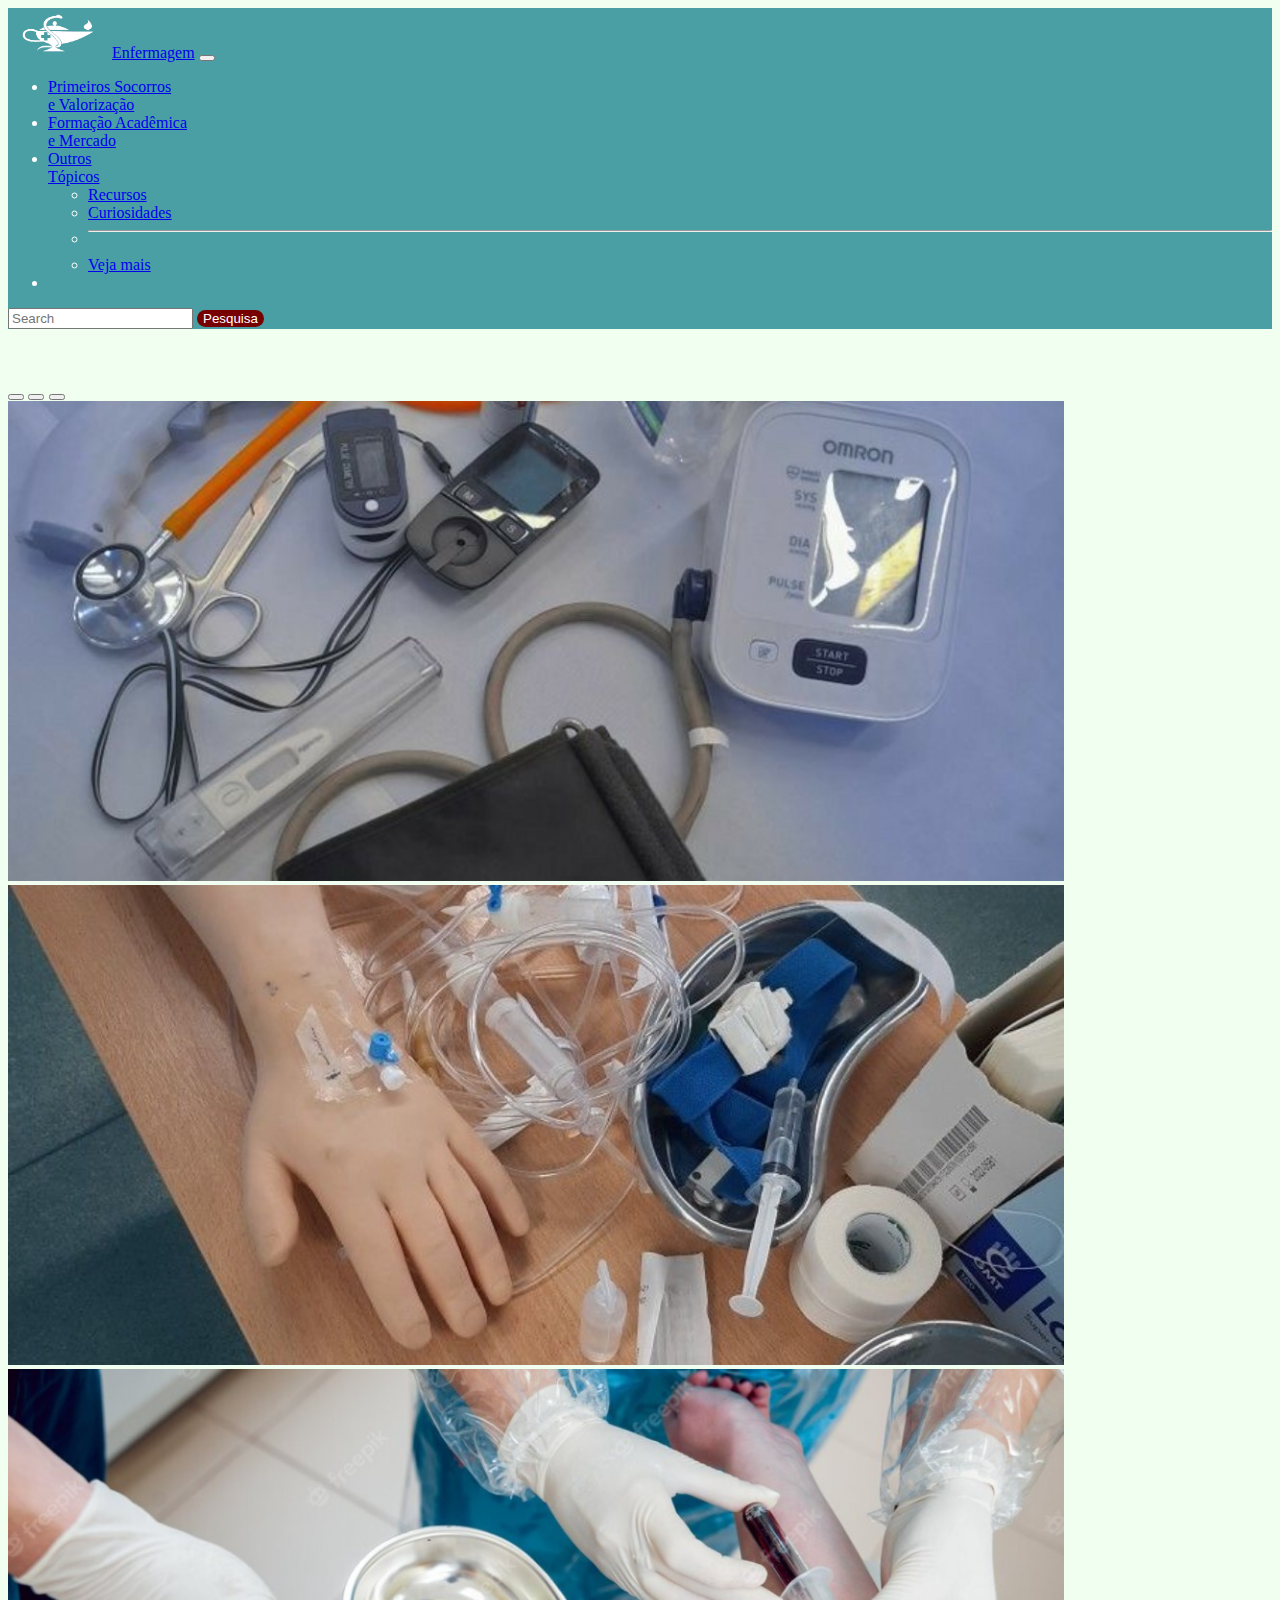
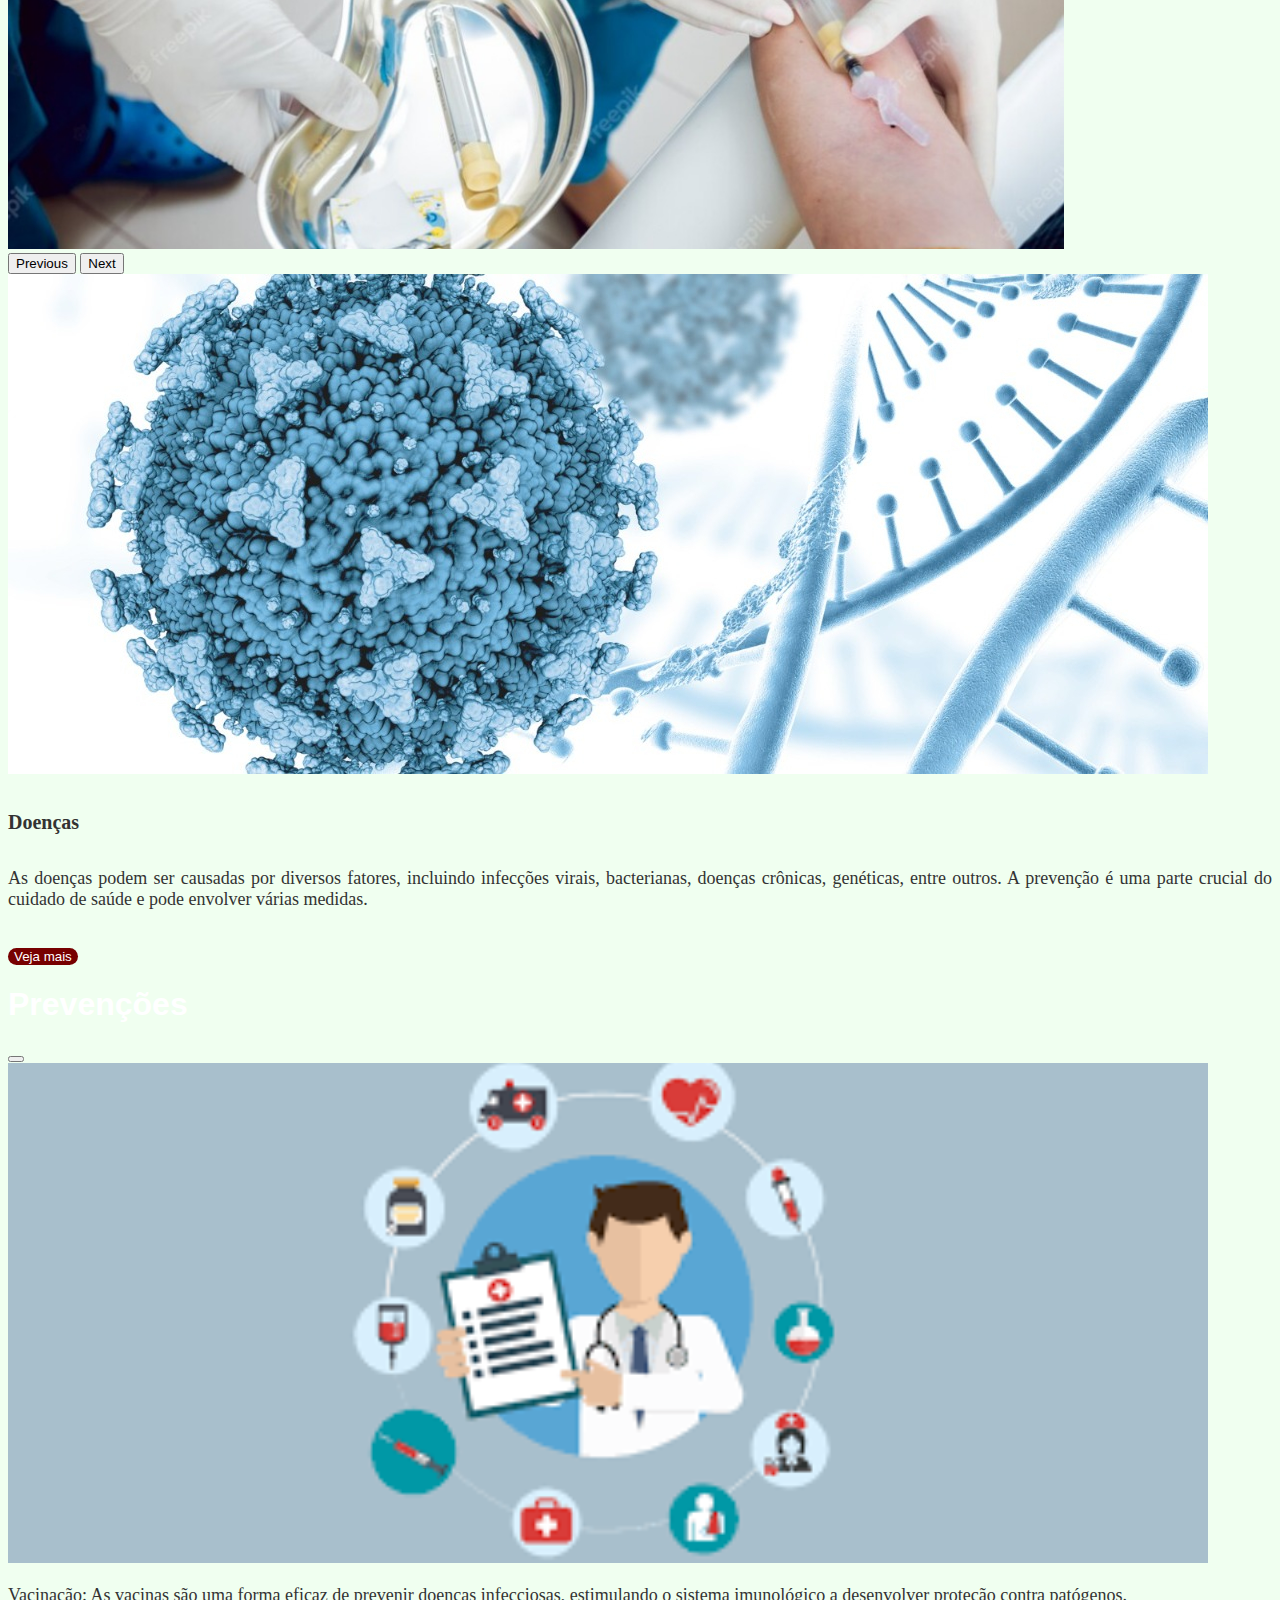
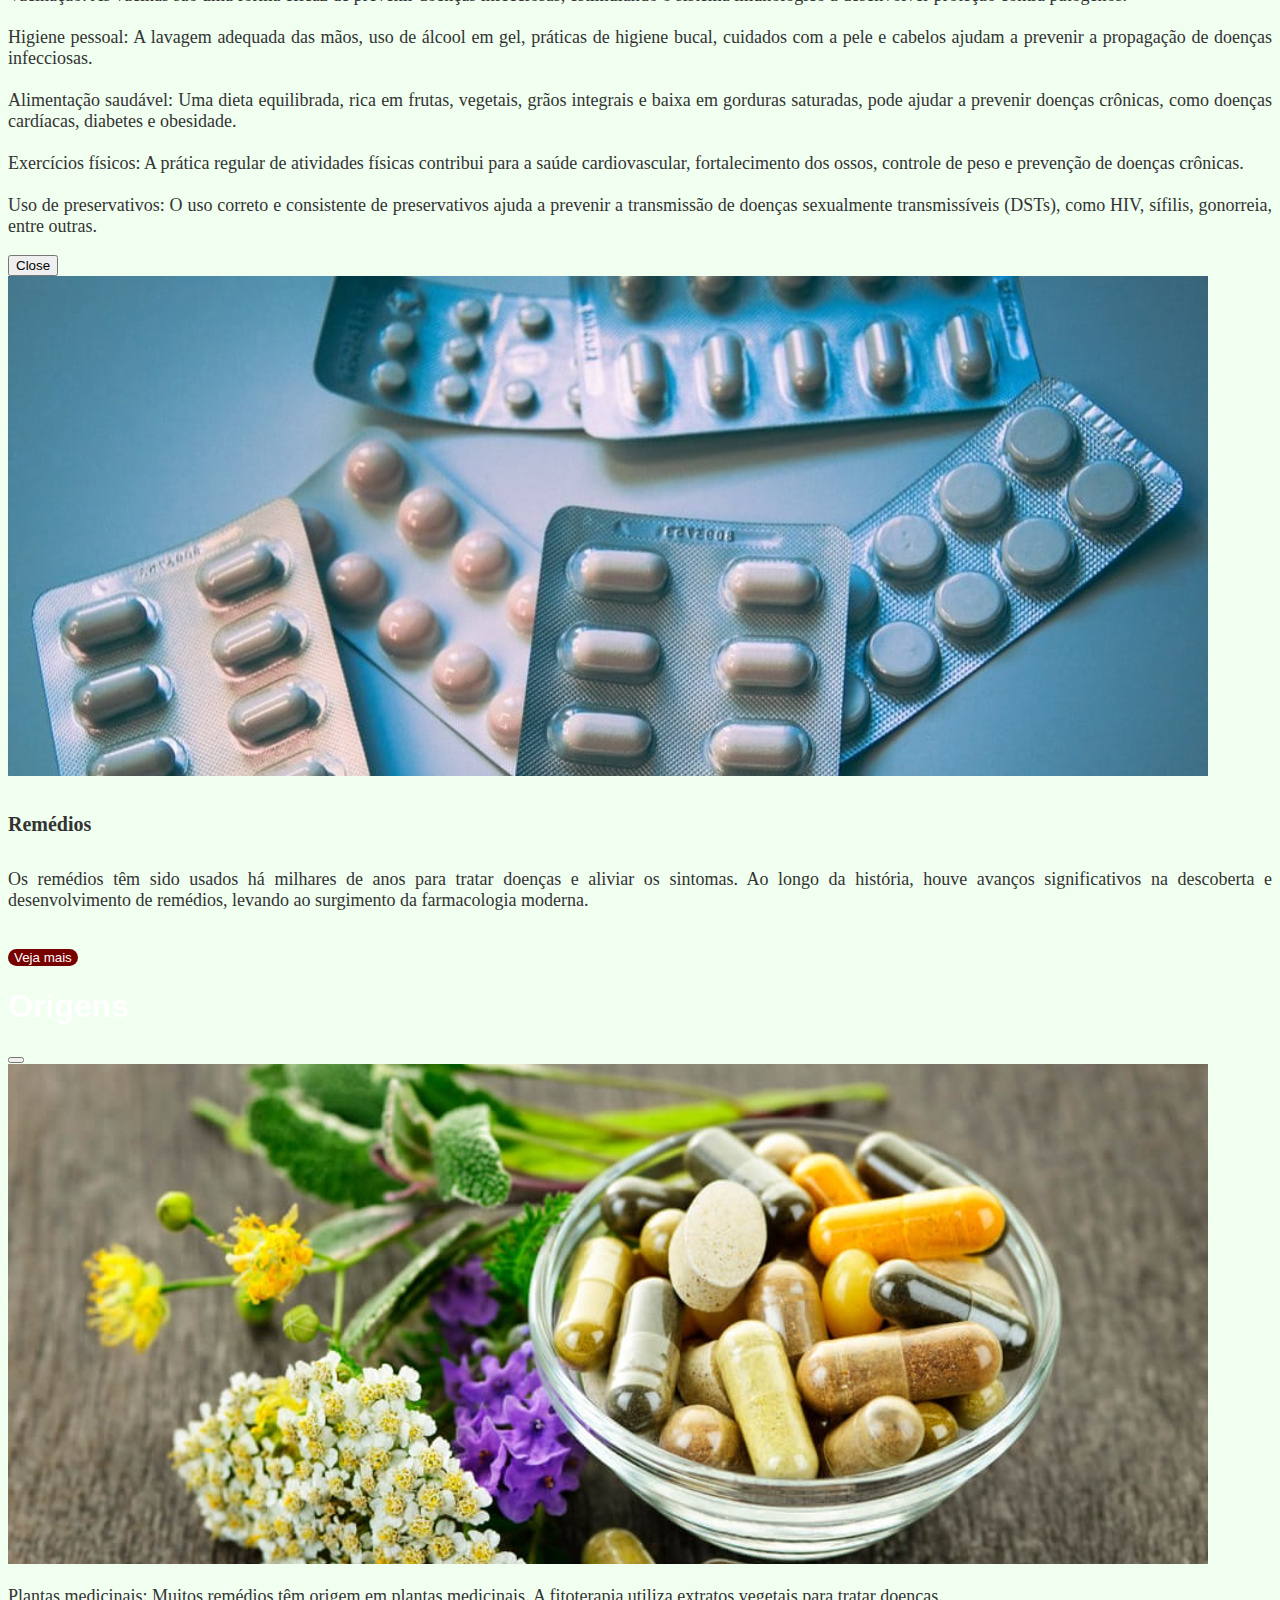
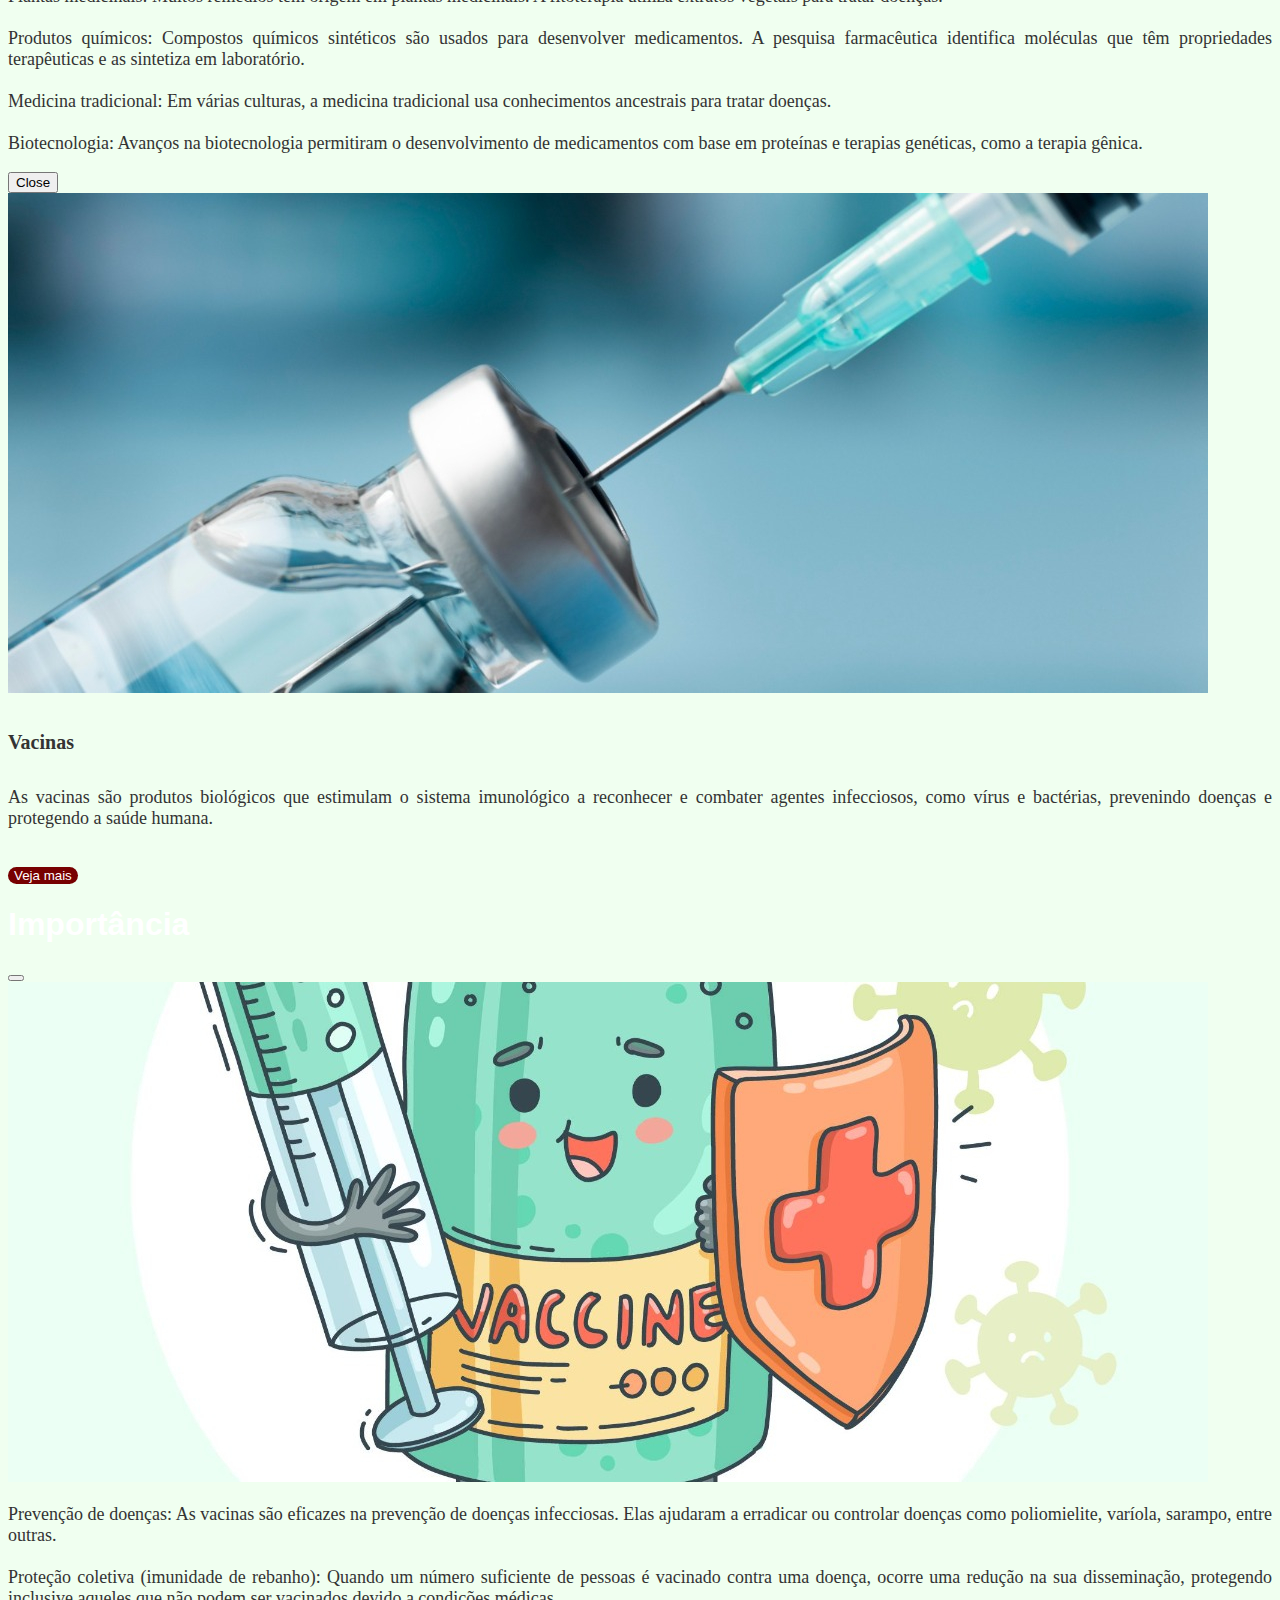
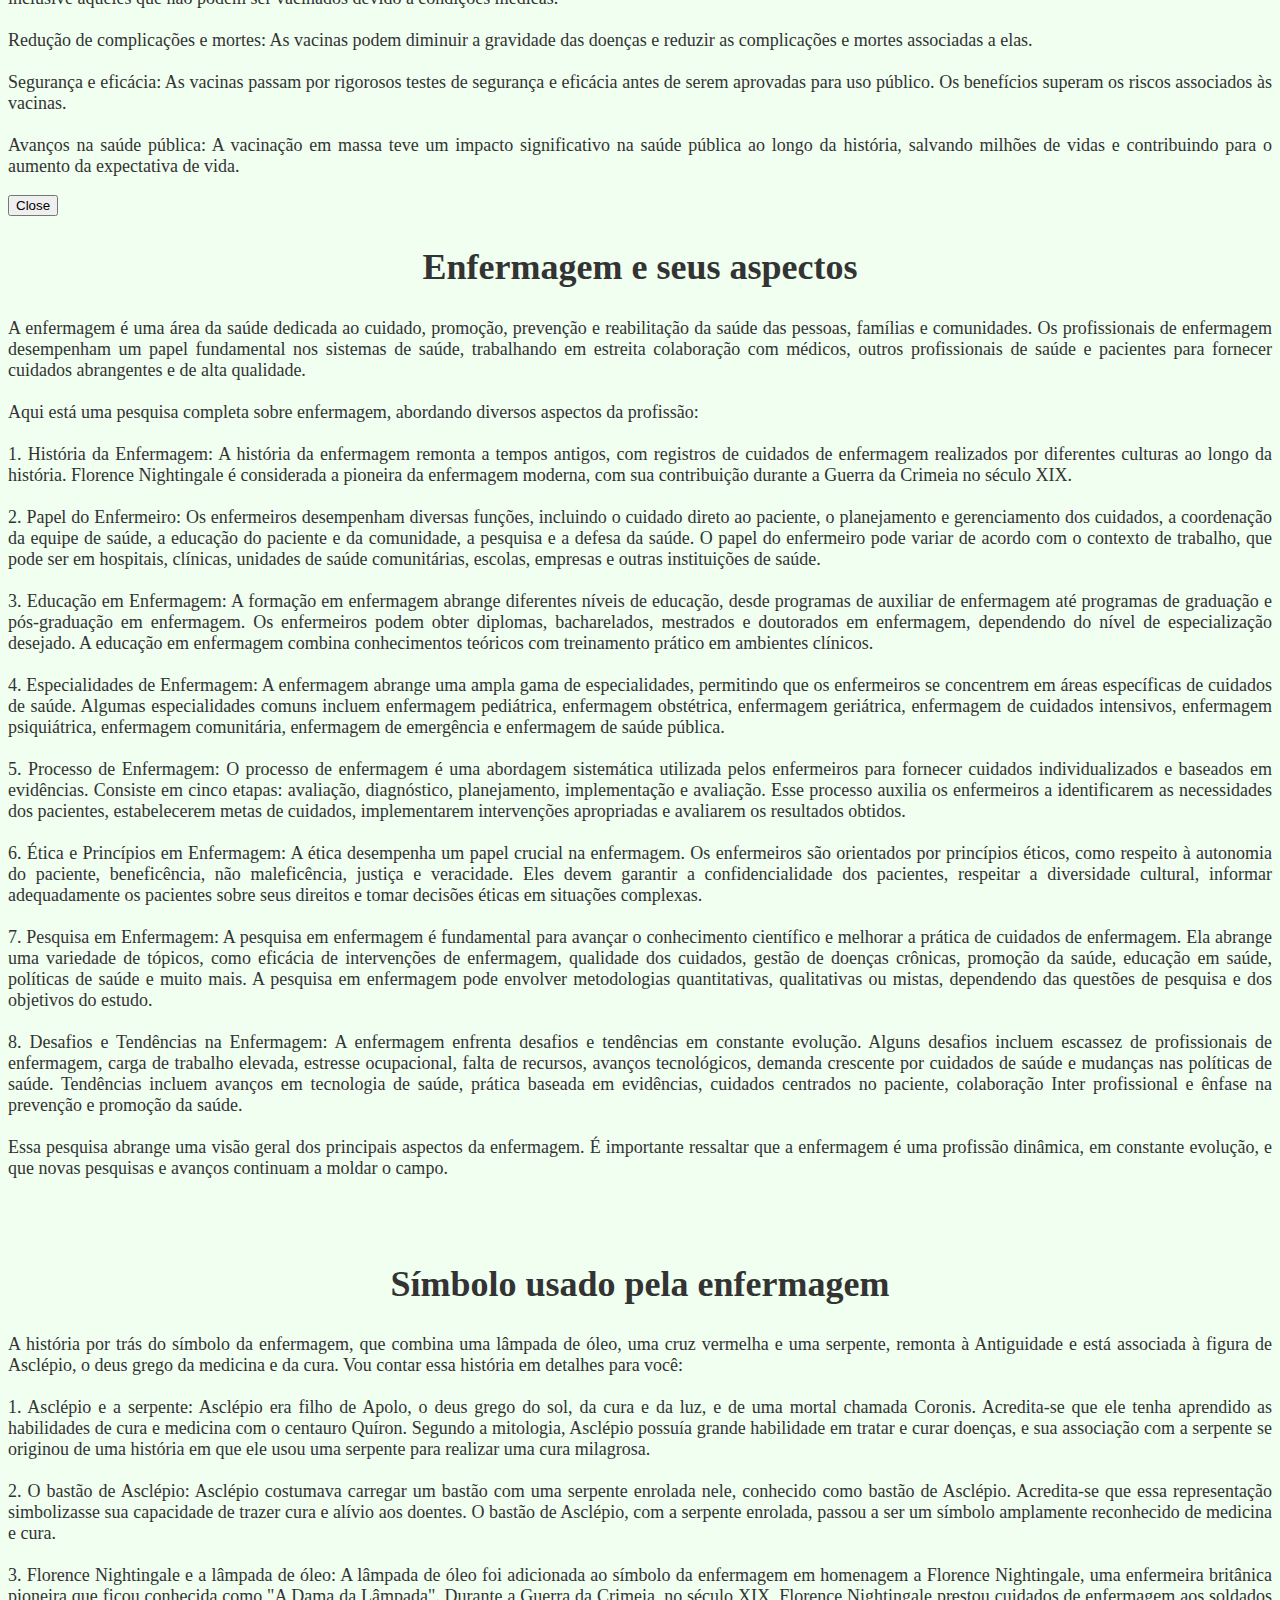
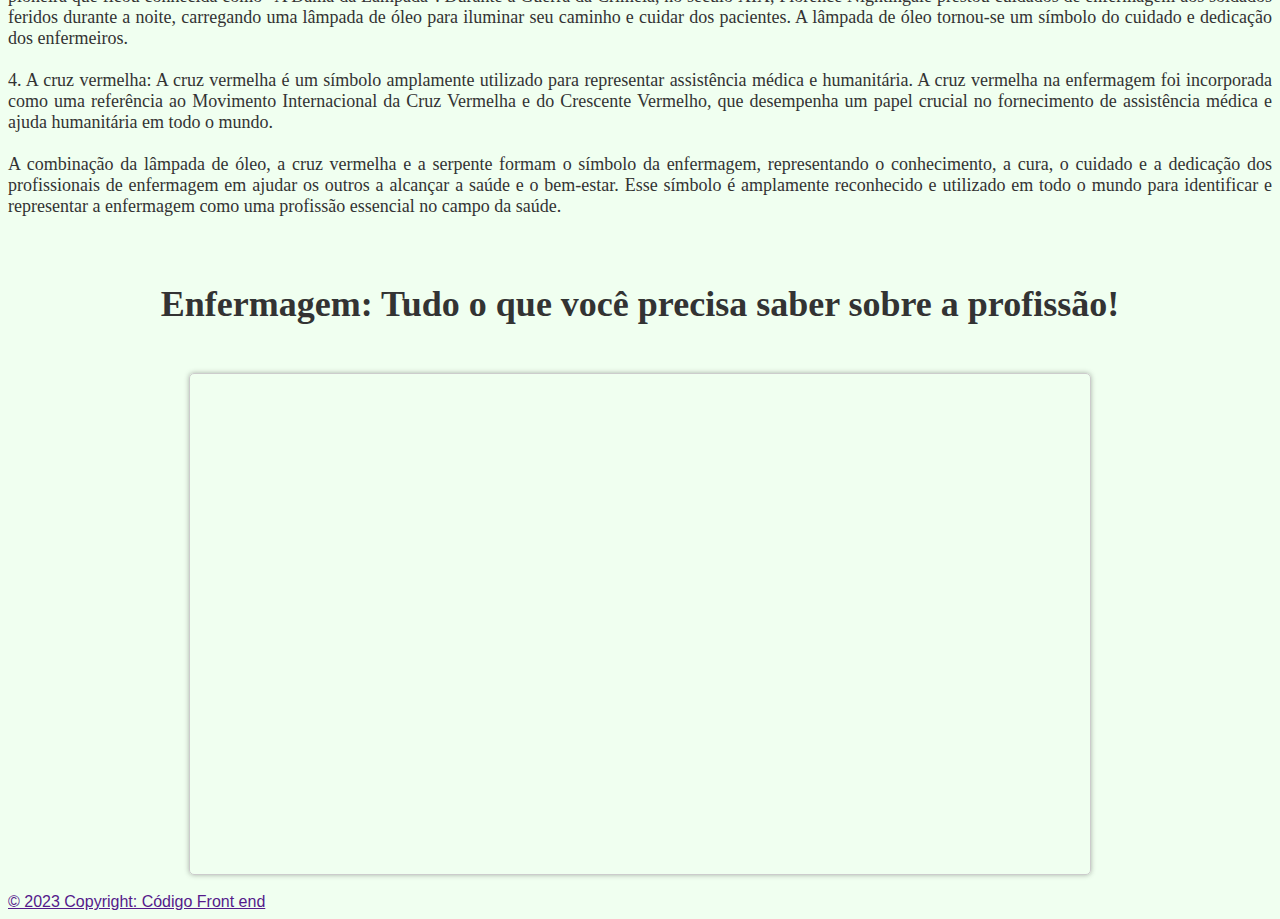
<file: index.html>
<!DOCTYPE html>
<html lang="pt-br">

<head>
  <meta charset="UTF-8">
  <meta name="viewport" content="width=device-width, initial-scale=1.0">

  <link href="https://cdn.jsdelivr.net/npm/bootstrap@5.3.0/dist/css/bootstrap.min.css" rel="stylesheet"
    integrity="sha384-9ndCyUaIbzAi2FUVXJi0CjmCapSmO7SnpJef0486qhLnuZ2cdeRhO02iuK6FUUVM" crossorigin="anonymous">
  <link href="https://cdn.jsdelivr.net/npm/bootstrap@5.3.0/dist/css/bootstrap.min.css" rel="stylesheet"
    integrity="sha384-9ndCyUaIbzAi2FUVXJi0CjmCapSmO7SnpJef0486qhLnuZ2cdeRhO02iuK6FUUVM" crossorigin="anonymous">
  <link rel="stylesheet" href="style.css">
  <link rel="icon" type="image/png" sizes="32x32" href="Enfermagem-símbolo(png).png">
  <title>Guia sobre Enfermagem</title>
</head>

<body>
  <nav class="navbar col-12 position-fixed navbar-expand-lg mb-5 navbar" style="z-index: 999;">
    <div class="container-fluid col-11 m-auto">
      <img src="Enfermagem-símbolo(png).png" alt="Logotipo" width="100px" height="50px">
      <a class="navbar-brand" href="index.html">Enfermagem</a>
      <button class="navbar-toggler" type="button" data-bs-toggle="collapse" data-bs-target="#navbarSupportedContent"
        aria-controls="navbarSupportedContent" aria-expanded="false" aria-label="Toggle navigation">
        <span class="navbar-toggler-icon"></span>
      </button>
      <div class="collapse navbar-collapse" id="navbarSupportedContent">
        <ul class="navbar-nav me-auto mb-2 mb-lg-0">
          <li class="nav-item">
            <a class="nav-link active" aria-current="page" href="PSeV.html">Primeiros Socorros<br>e Valorização</a>
          </li>
          <li class="nav-item">
            <a class="nav-link" href="FAeM.html">Formação Acadêmica<br>e Mercado</a>
          </li>
          <li class="nav-item dropdown">
            <a class="nav-link dropdown-toggle" href="Recursos.html-Curiosidades.html-Vejamais.html" role="button"
              data-bs-toggle="dropdown" aria-expanded="false">
              Outros<br>Tópicos
            </a>
            <ul class="dropdown-menu">
              <li><a class="dropdown-item" href="Recursos.html">Recursos</a></li>
              <li><a class="dropdown-item" href="Curiosidades.html">Curiosidades</a></li>
              <li>
                <hr class="dropdown-divider">
              </li>
              <li><a class="dropdown-item" href="Vejamais.html">Veja mais</a></li>
            </ul>
          </li>
          <li class="nav-item">
          </li>
        </ul>
        <form class="d-flex" role="search" action="https://google.com/search" target="_blank" type="GET">
          <input class="form-control me-2" type="search" placeholder="Search" aria-label="Search">
          <button class="btn btn-outline-success botao-de-pesquisa" type="submit">Pesquisa</button>
        </form>
      </div>
    </div>
  </nav>
  <br><br><br>

  <div class="container-fluid""> 
    <div class="row">
      <div class="col">
        <div id="carouselExampleIndicators" class="carousel slide mb-5">
          <div class="carousel-indicators">
            <button type="button" data-bs-target="#carouselExampleIndicators" data-bs-slide-to="0" class="active"
              aria-current="true" aria-label="Slide 1"></button>
            <button type="button" data-bs-target="#carouselExampleIndicators" data-bs-slide-to="1"
              aria-label="Slide 2"></button>
            <button type="button" data-bs-target="#carouselExampleIndicators" data-bs-slide-to="2"
              aria-label="Slide 3"></button>
          </div>
          <div class="container-fluid">
            <div class="row">
              <div class="col">
                <div class="carousel-inner">
                  <div class="carousel-item active">
                    <img src="Carousel(3).jpg" class="d-block w-100 imgs-carousel" alt="">
                  </div>
                  <div class="carousel-item">
                    <img src="Carousel(2).jpg" class="d-block w-100 imgs-carousel" alt="...">
                  </div>
                  <div class="carousel-item">
                    <img src="Carousel(1).jpg" class="d-block w-100 imgs-carousel" alt="...">
                  </div>
                </div>
              </div>
            </div>
          </div>
          <button class="carousel-control-prev" type="button" data-bs-target="#carouselExampleIndicators"
            data-bs-slide="prev">
            <span class="carousel-control-prev-icon" aria-hidden="true"></span>
            <span class="visually-hidden">Previous</span>
          </button>
          <button class="carousel-control-next" type="button" data-bs-target="#carouselExampleIndicators"
            data-bs-slide="next">
            <span class="carousel-control-next-icon" aria-hidden="true"></span>
            <span class="visually-hidden">Next</span>
          </button>
        </div>
      </div>
      </div>
    </div>
    

  <div class="row row-cols-1 row-cols-md-3 g-4 col-11 m-auto mb-3">
    <div class="col">
      <div class="card">
        <img src="doenças.jpg" class="card-img-top" alt="...">
        <div class="card-body">
          <h5 class="card-title">Doenças</h5>
          <p class="card-text justificado mb-3">
            As doenças podem ser causadas por diversos fatores, incluindo infecções virais, bacterianas, doenças
            crônicas, genéticas, entre outros. A prevenção é uma parte crucial do cuidado de saúde e pode envolver
            várias medidas.
          </p>
          <button type="button" class="btn btn-primary botao-deslocado botao-do-modal" data-bs-toggle="modal"
            data-bs-target="#exampleModal">
            Veja mais
          </button>

          <div class="modal fade" id="exampleModal" tabindex="-1" aria-labelledby="exampleModalLabel"
            aria-hidden="true">
            <div class="modal-dialog">
              <div class="modal-content">
                <div class="modal-header">
                  <h1 class="modal-title fs-5" id="exampleModalLabel">Prevenções</h1>
                  <button type="button" class="btn-close" data-bs-dismiss="modal" aria-label="Close"></button>
                </div>
                <div class="modal-body">
                  <img src="prevenções.png" class="card-img-top" alt="">
                  <br>
                  <p class="justificado">
                    Vacinação: As vacinas são uma forma eficaz de prevenir doenças infecciosas, estimulando o sistema
                    imunológico a desenvolver proteção contra patógenos.
                    <br>
                    <br>
                    Higiene pessoal: A lavagem adequada das mãos, uso de álcool em gel, práticas de higiene bucal,
                    cuidados com a pele e cabelos ajudam a prevenir a propagação de doenças infecciosas.
                    <br>
                    <br>
                    Alimentação saudável: Uma dieta equilibrada, rica em frutas, vegetais, grãos integrais e baixa em
                    gorduras saturadas, pode ajudar a prevenir doenças crônicas, como doenças cardíacas, diabetes e
                    obesidade.
                    <br>
                    <br>
                    Exercícios físicos: A prática regular de atividades físicas contribui para a saúde cardiovascular,
                    fortalecimento dos ossos, controle de peso e prevenção de doenças crônicas.
                    <br>
                    <br>
                    Uso de preservativos: O uso correto e consistente de preservativos ajuda a prevenir a transmissão de
                    doenças sexualmente transmissíveis (DSTs), como HIV, sífilis, gonorreia, entre outras.
                  </p>
                </div>
                <div class="modal-footer">
                  <button type="button" class="btn btn-secondary" data-bs-dismiss="modal">Close</button>
                </div>
              </div>
            </div>
          </div>
        </div>
      </div>
    </div>
    <div class="col">
      <div class="card">
        <img src="remedios.jpg" class="card-img-top" alt="...">
        <div class="card-body">
          <h5 class="card-title">Remédios</h5>
          <p class="card-text justificado mb-3">
            Os remédios têm sido usados há milhares de anos para tratar doenças e aliviar os sintomas. Ao longo da
            história, houve avanços significativos na descoberta e desenvolvimento de remédios, levando ao surgimento da
            farmacologia moderna.
          </p>
          <button type="button" class="btn btn-primary botao-deslocado botao-do-modal" data-bs-toggle="modal"
            data-bs-target="#exampleModa">
            Veja mais
          </button>

          <div class="modal fade" id="exampleModa" tabindex="-1" aria-labelledby="exampleModalLabel" aria-hidden="true">
            <div class="modal-dialog">
              <div class="modal-content">
                <div class="modal-header">
                  <h1 class="modal-title fs-5" id="exampleModalLabel">Origens</h1>
                  <button type="button" class="btn-close" data-bs-dismiss="modal" aria-label="Close"></button>
                </div>
                <div class="modal-body">
                  <img src="origem.jpg" class="card-img-top mb-3" alt="">

                  <p class="justificado">
                    Plantas medicinais: Muitos remédios têm origem em plantas medicinais. A fitoterapia utiliza extratos
                    vegetais para tratar doenças.
                    <br>
                    <br>
                    Produtos químicos: Compostos químicos sintéticos são usados para desenvolver medicamentos. A
                    pesquisa farmacêutica identifica moléculas que têm propriedades terapêuticas e as sintetiza em
                    laboratório.
                    <br>
                    <br>
                    Medicina tradicional: Em várias culturas, a medicina tradicional usa conhecimentos ancestrais para
                    tratar doenças.
                    <br>
                    <br>
                    Biotecnologia: Avanços na biotecnologia permitiram o desenvolvimento de medicamentos com base em
                    proteínas e terapias genéticas, como a terapia gênica.
                  </p>
                </div>
                <div class="modal-footer">
                  <button type="button" class="btn btn-secondary" data-bs-dismiss="modal">Close</button>
                </div>
              </div>
            </div>
          </div>
        </div>
      </div>
    </div>
    <div class="col">
      <div class="card">
        <img src="vacinas.jpg" class="card-img-top" alt="...">
        <div class="card-body">
          <h5 class="card-title">Vacinas</h5>
          <p class="card-text justificado mb-3">
            As vacinas são produtos biológicos que estimulam o sistema imunológico a reconhecer e combater agentes
            infecciosos, como vírus e bactérias, prevenindo doenças e protegendo a saúde humana.
          </p>

          <button type="button" class="btn btn-primary botao-deslocado botao-do-modal" data-bs-toggle="modal"
            data-bs-target="#exampleModaa">
            Veja mais
          </button>

          <div class="modal fade" id="exampleModaa" tabindex="-1" aria-labelledby="exampleModalLabel"
            aria-hidden="true">
            <div class="modal-dialog">
              <div class="modal-content">
                <div class="modal-header">
                  <h1 class="modal-title fs-5" id="exampleModalLabel">Importância</h1>
                  <button type="button" class="btn-close" data-bs-dismiss="modal" aria-label="Close"></button>
                </div>
                <div class="modal-body">
                  <img src="importância.jpg" class="card-img-top mb-2" alt="">
                  <p class="justificado">
                    Prevenção de doenças: As vacinas são eficazes na prevenção de doenças infecciosas. Elas ajudaram a
                    erradicar ou controlar doenças como poliomielite, varíola, sarampo, entre outras.
                    <br>
                    <br>
                    Proteção coletiva (imunidade de rebanho): Quando um número suficiente de pessoas é vacinado contra
                    uma doença, ocorre uma redução na sua disseminação, protegendo inclusive aqueles que não podem ser
                    vacinados devido a condições médicas.
                    <br>
                    <br>
                    Redução de complicações e mortes: As vacinas podem diminuir a gravidade das doenças e reduzir as
                    complicações e mortes associadas a elas.
                    <br>
                    <br>
                    Segurança e eficácia: As vacinas passam por rigorosos testes de segurança e eficácia antes de serem
                    aprovadas para uso público. Os benefícios superam os riscos associados às vacinas.
                    <br>
                    <br>
                    Avanços na saúde pública: A vacinação em massa teve um impacto significativo na saúde pública ao
                    longo da história, salvando milhões de vidas e contribuindo para o aumento da expectativa de vida.

                  </p>
                </div>
                <div class="modal-footer">
                  <button type="button" class="btn btn-secondary" data-bs-dismiss="modal">Close</button>
                </div>
              </div>
            </div>
          </div>
        </div>
      </div>
    </div>
  </div>

  <div class="col-11 m-auto mt-4">
    <h2 class="text-center mb-2">Enfermagem e seus aspectos</h2>
    <p class="centro-justificado mt-5" >
      A enfermagem é uma área da saúde dedicada ao cuidado, promoção, prevenção e reabilitação da saúde das pessoas,
      famílias e comunidades. Os profissionais de enfermagem desempenham um papel fundamental nos sistemas de saúde,
      trabalhando em estreita colaboração com médicos, outros profissionais de saúde e pacientes para fornecer cuidados
      abrangentes e de alta qualidade.
      <br>
      <br>
      Aqui está uma pesquisa completa sobre enfermagem, abordando diversos aspectos da profissão:
      <br>
      <br>
      1. História da Enfermagem: A história da enfermagem remonta a tempos antigos, com registros de cuidados de
      enfermagem realizados por diferentes culturas ao longo da história. Florence Nightingale é considerada a pioneira
      da enfermagem moderna, com sua contribuição durante a Guerra da Crimeia no século XIX.
      <br>
      <br>
      2. Papel do Enfermeiro: Os enfermeiros desempenham diversas funções, incluindo o cuidado direto ao paciente, o
      planejamento e gerenciamento dos cuidados, a coordenação da equipe de saúde, a educação do paciente e da
      comunidade, a pesquisa e a defesa da saúde. O papel do enfermeiro pode variar de acordo com o contexto de
      trabalho, que pode ser em hospitais, clínicas, unidades de saúde comunitárias, escolas, empresas e outras
      instituições de saúde.
      <br>
      <br>
      3. Educação em Enfermagem: A formação em enfermagem abrange diferentes níveis de educação, desde programas de
      auxiliar de enfermagem até programas de graduação e pós-graduação em enfermagem. Os enfermeiros podem obter
      diplomas, bacharelados, mestrados e doutorados em enfermagem, dependendo do nível de especialização desejado. A
      educação em enfermagem combina conhecimentos teóricos com treinamento prático em ambientes clínicos.
      <br>
      <br>
      4. Especialidades de Enfermagem: A enfermagem abrange uma ampla gama de especialidades, permitindo que os
      enfermeiros se concentrem em áreas específicas de cuidados de saúde. Algumas especialidades comuns incluem
      enfermagem pediátrica, enfermagem obstétrica, enfermagem geriátrica, enfermagem de cuidados intensivos, enfermagem
      psiquiátrica, enfermagem comunitária, enfermagem de emergência e enfermagem de saúde pública.
      <br>
      <br>
      5. Processo de Enfermagem: O processo de enfermagem é uma abordagem sistemática utilizada pelos enfermeiros para
      fornecer cuidados individualizados e baseados em evidências. Consiste em cinco etapas: avaliação, diagnóstico,
      planejamento, implementação e avaliação. Esse processo auxilia os enfermeiros a identificarem as necessidades dos
      pacientes, estabelecerem metas de cuidados, implementarem intervenções apropriadas e avaliarem os resultados
      obtidos.
      <br>
      <br>
      6. Ética e Princípios em Enfermagem: A ética desempenha um papel crucial na enfermagem. Os enfermeiros são
      orientados por princípios éticos, como respeito à autonomia do paciente, beneficência, não maleficência, justiça e
      veracidade. Eles devem garantir a confidencialidade dos pacientes, respeitar a diversidade cultural, informar
      adequadamente os pacientes sobre seus direitos e tomar decisões éticas em situações complexas.
      <br>
      <br>
      7. Pesquisa em Enfermagem: A pesquisa em enfermagem é fundamental para avançar o conhecimento científico e
      melhorar a prática de cuidados de enfermagem. Ela abrange uma variedade de tópicos, como eficácia de intervenções
      de enfermagem, qualidade dos cuidados, gestão de doenças crônicas, promoção da saúde, educação em saúde, políticas
      de saúde e muito mais. A pesquisa em enfermagem pode envolver metodologias quantitativas, qualitativas ou mistas,
      dependendo das questões de pesquisa e dos objetivos do estudo.
      <br>
      <br>
      8. Desafios e Tendências na Enfermagem: A enfermagem enfrenta desafios e tendências em constante evolução. Alguns
      desafios incluem escassez de profissionais de enfermagem, carga de trabalho elevada, estresse ocupacional, falta
      de recursos, avanços tecnológicos, demanda crescente por cuidados de saúde e mudanças nas políticas de saúde.
      Tendências incluem avanços em tecnologia de saúde, prática baseada em evidências, cuidados centrados no paciente,
      colaboração Inter profissional e ênfase na prevenção e promoção da saúde.
      <br>
      <br>
      Essa pesquisa abrange uma visão geral dos principais aspectos da enfermagem. É importante ressaltar que a
      enfermagem é uma profissão dinâmica, em constante evolução, e que novas pesquisas e avanços continuam a moldar o
      campo.
    </p>
  </div>
  <br><br>
  <div class="col-11 m-auto">
    <h2 class="text-center">Símbolo usado pela enfermagem</h2>
    <p class="centro-justificado mt-5 mb-5" >
      A história por trás do símbolo da enfermagem, que combina uma lâmpada de óleo, uma cruz vermelha e uma serpente,
      remonta à Antiguidade e está associada à figura de Asclépio, o deus grego da medicina e da cura. Vou contar essa
      história em detalhes para você:
      <br>
      <br>
      1. Asclépio e a serpente: Asclépio era filho de Apolo, o deus grego do sol, da cura e da luz, e de uma mortal
      chamada Coronis. Acredita-se que ele tenha aprendido as habilidades de cura e medicina com o centauro Quíron.
      Segundo a mitologia, Asclépio possuía grande habilidade em tratar e curar doenças, e sua associação com a serpente
      se originou de uma história em que ele usou uma serpente para realizar uma cura milagrosa.
      <br>
      <br>
      2. O bastão de Asclépio: Asclépio costumava carregar um bastão com uma serpente enrolada nele, conhecido como
      bastão de Asclépio. Acredita-se que essa representação simbolizasse sua capacidade de trazer cura e alívio aos
      doentes. O bastão de Asclépio, com a serpente enrolada, passou a ser um símbolo amplamente reconhecido de medicina
      e cura.
      <br>
      <br>
      3. Florence Nightingale e a lâmpada de óleo: A lâmpada de óleo foi adicionada ao símbolo da enfermagem em
      homenagem a Florence Nightingale, uma enfermeira britânica pioneira que ficou conhecida como "A Dama da Lâmpada".
      Durante a Guerra da Crimeia, no século XIX, Florence Nightingale prestou cuidados de enfermagem aos soldados
      feridos durante a noite, carregando uma lâmpada de óleo para iluminar seu caminho e cuidar dos pacientes. A
      lâmpada de óleo tornou-se um símbolo do cuidado e dedicação dos enfermeiros.
      <br>
      <br>
      4. A cruz vermelha: A cruz vermelha é um símbolo amplamente utilizado para representar assistência médica e
      humanitária. A cruz vermelha na enfermagem foi incorporada como uma referência ao Movimento Internacional da Cruz
      Vermelha e do Crescente Vermelho, que desempenha um papel crucial no fornecimento de assistência médica e ajuda
      humanitária em todo o mundo.
      <br>
      <br>
      A combinação da lâmpada de óleo, a cruz vermelha e a serpente formam o símbolo da enfermagem, representando o
      conhecimento, a cura, o cuidado e a dedicação dos profissionais de enfermagem em ajudar os outros a alcançar a
      saúde e o bem-estar. Esse símbolo é amplamente reconhecido e utilizado em todo o mundo para identificar e
      representar a enfermagem como uma profissão essencial no campo da saúde.
    </p>
  </div>
  <br>
  <div class="col-11 m-auto">
    <h2 class="text-center mt-5">Enfermagem: Tudo o que você precisa saber sobre a profissão!</h2>
    <p class="centro-justificado mt-5"></p>
    <div class="ratio ratio-16x9 mt-2 mb-5 iframe">
      <iframe src="https://www.youtube.com/embed/aJIekSYqGuw" frameborder="0"
        allow="accelerometer autoplay encrypted-media gyroscope picture-in-picture" allowfullscreen></iframe>
    </div>
    <br>
    <footer class="page-footer font-small blue p-5">
      <div class="text-center">
        <a href="">© 2023 Copyright: Código Front end</a>
      </div>
    </footer>
    <script src="https://cdn.jsdelivr.net/npm/bootstrap@5.3.0/dist/js/bootstrap.bundle.min.js"
      integrity="sha384-geWF76RCwLtnZ8qwWowPQNguL3RmwHVBC9FhGdlKrxdiJJigb/j/68SIy3Te4Bkz"
      crossorigin="anonymous"></script>
</body>

</html>
</file>
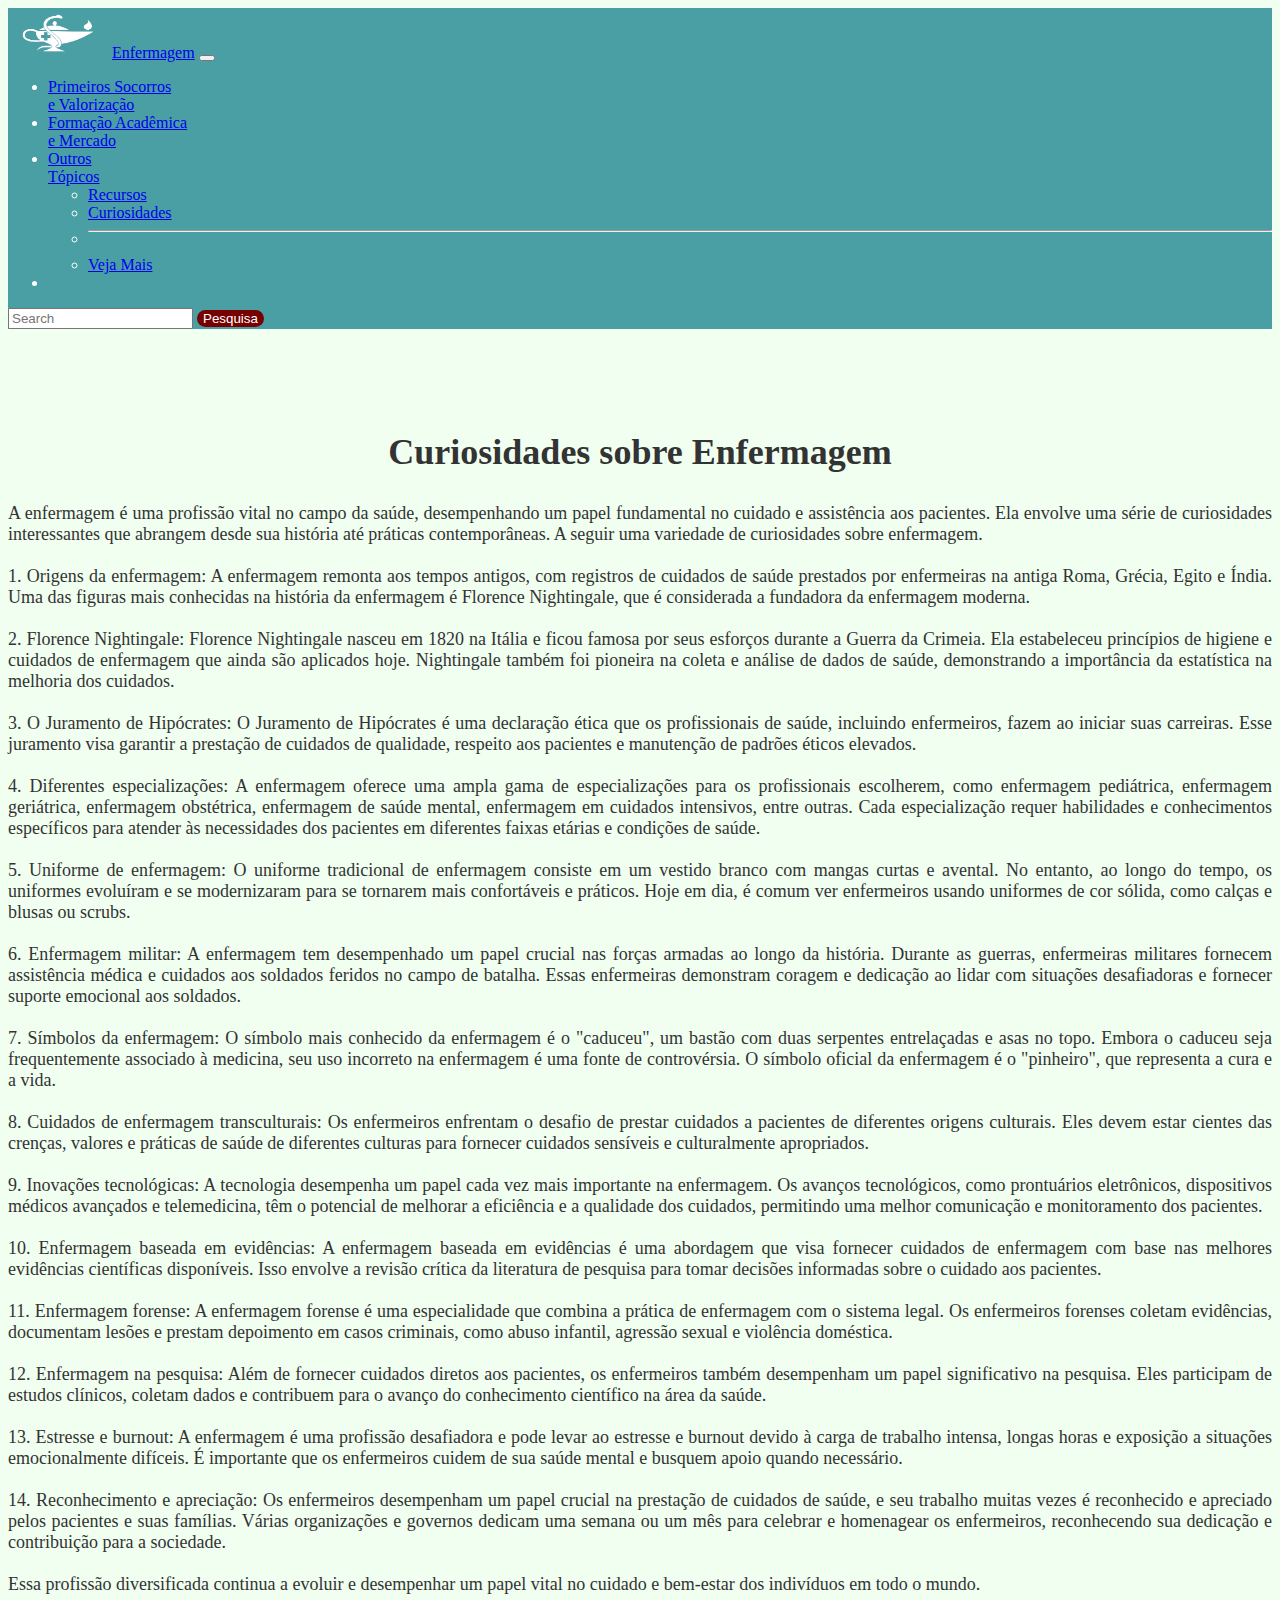
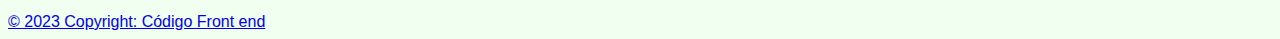
<file: Curiosidades.html>
<!DOCTYPE html>
<html lang="pt-br">

<head>
  <meta charset="UTF-8">
  <meta name="viewport" content="width=device-width, initial-scale=1.0">
  
  <link href="https://cdn.jsdelivr.net/npm/bootstrap@5.3.0/dist/css/bootstrap.min.css" rel="stylesheet"
    integrity="sha384-9ndCyUaIbzAi2FUVXJi0CjmCapSmO7SnpJef0486qhLnuZ2cdeRhO02iuK6FUUVM" crossorigin="anonymous">
  <link href="https://cdn.jsdelivr.net/npm/bootstrap@5.3.0/dist/css/bootstrap.min.css" rel="stylesheet"
    integrity="sha384-9ndCyUaIbzAi2FUVXJi0CjmCapSmO7SnpJef0486qhLnuZ2cdeRhO02iuK6FUUVM" crossorigin="anonymous">
  <link rel="stylesheet" href="style.css">
  <link rel="icon" type="image/png" sizes="32x32" href="Enfermagem-símbolo(png).png">
  <title>Guia sobre Enfermagem</title>
</head>

<body>
  <nav class="navbar col-12 position-fixed navbar-expand-lg mb-5 navbar" style="z-index: 999;">
    <div class="container-fluid col-11 m-auto">
      <img src="Enfermagem-símbolo(png).png" alt="Logotipo" width="100px" height="50px">
      <a class="navbar-brand" href="index.html">Enfermagem</a>
      <button class="navbar-toggler" type="button" data-bs-toggle="collapse" data-bs-target="#navbarSupportedContent"
        aria-controls="navbarSupportedContent" aria-expanded="false" aria-label="Toggle navigation">
        <span class="navbar-toggler-icon"></span>
      </button>
      <div class="collapse navbar-collapse" id="navbarSupportedContent">
        <ul class="navbar-nav me-auto mb-2 mb-lg-0">
          <li class="nav-item">
            <a class="nav-link active" aria-current="page" href="PSeV.html">Primeiros Socorros<br>e Valorização</a>
          </li>
          <li class="nav-item">
            <a class="nav-link" href="FAeM.html">Formação Acadêmica<br>e Mercado</a>
          </li>
          <li class="nav-item dropdown">
            <a class="nav-link dropdown-toggle" href="Recursos.html-Curiosidades.html-Vejamais.html" role="button" data-bs-toggle="dropdown" aria-expanded="false">
              Outros<br>Tópicos
            </a>
            <ul class="dropdown-menu">
              <li><a class="dropdown-item" href="Recursos.html">Recursos</a></li>
              <li><a class="dropdown-item" href="Curiosidades.html">Curiosidades</a></li>
              <li>
                <hr class="dropdown-divider">
              </li>
              <li><a class="dropdown-item" href="Vejamais.html">Veja Mais</a></li>
            </ul>
          </li>
          <li class="nav-item">
          </li>
        </ul>
        <form class="d-flex" role="search" action="https://google.com/search" target="_blank" type="GET">
          <input class="form-control me-2" type="search" placeholder="Search" aria-label="Search">
          <button class="btn btn-outline-success botao-de-pesquisa" type="submit">Pesquisa</button>
        </form>
      </div>
    </div>
  </nav>
  <br><br><br><br>
  <div class="col-11 m-auto mt-5">
    <h2 class="text-center mb-2">Curiosidades sobre Enfermagem</h2>
    <p class="centro-justificado mt-4" >A enfermagem é uma profissão vital no campo da saúde, desempenhando um papel fundamental no cuidado e assistência aos pacientes. Ela envolve uma série de curiosidades interessantes que abrangem desde sua história até práticas contemporâneas. A seguir uma variedade de curiosidades sobre enfermagem.
      <br><br>
      1. Origens da enfermagem: A enfermagem remonta aos tempos antigos, com registros de cuidados de saúde prestados por enfermeiras na antiga Roma, Grécia, Egito e Índia. Uma das figuras mais conhecidas na história da enfermagem é Florence Nightingale, que é considerada a fundadora da enfermagem moderna.
      <br><br>
      2. Florence Nightingale: Florence Nightingale nasceu em 1820 na Itália e ficou famosa por seus esforços durante a Guerra da Crimeia. Ela estabeleceu princípios de higiene e cuidados de enfermagem que ainda são aplicados hoje. Nightingale também foi pioneira na coleta e análise de dados de saúde, demonstrando a importância da estatística na melhoria dos cuidados.
      <br><br>
      3. O Juramento de Hipócrates: O Juramento de Hipócrates é uma declaração ética que os profissionais de saúde, incluindo enfermeiros, fazem ao iniciar suas carreiras. Esse juramento visa garantir a prestação de cuidados de qualidade, respeito aos pacientes e manutenção de padrões éticos elevados.
      <br><br>
      4. Diferentes especializações: A enfermagem oferece uma ampla gama de especializações para os profissionais escolherem, como enfermagem pediátrica, enfermagem geriátrica, enfermagem obstétrica, enfermagem de saúde mental, enfermagem em cuidados intensivos, entre outras. Cada especialização requer habilidades e conhecimentos específicos para atender às necessidades dos pacientes em diferentes faixas etárias e condições de saúde.
      <br><br>
      5. Uniforme de enfermagem: O uniforme tradicional de enfermagem consiste em um vestido branco com mangas curtas e avental. No entanto, ao longo do tempo, os uniformes evoluíram e se modernizaram para se tornarem mais confortáveis ​e práticos. Hoje em dia, é comum ver enfermeiros usando uniformes de cor sólida, como calças e blusas ou scrubs.
      <br><br>
      6. Enfermagem militar: A enfermagem tem desempenhado um papel crucial nas forças armadas ao longo da história. Durante as guerras, enfermeiras militares fornecem assistência médica e cuidados aos soldados feridos no campo de batalha. Essas enfermeiras demonstram coragem e dedicação ao lidar com situações desafiadoras e fornecer suporte emocional aos soldados.
      <br><br>
      7. Símbolos da enfermagem: O símbolo mais conhecido da enfermagem é o "caduceu", um bastão com duas serpentes entrelaçadas e asas no topo. Embora o caduceu seja frequentemente associado à medicina, seu uso incorreto na enfermagem é uma fonte de controvérsia. O símbolo oficial da enfermagem é o "pinheiro", que representa a cura e a vida.
      <br><br>
      8. Cuidados de enfermagem transculturais: Os enfermeiros enfrentam o desafio de prestar cuidados a pacientes de diferentes origens culturais. Eles devem estar cientes das crenças, valores e práticas de saúde de diferentes culturas para fornecer cuidados sensíveis e culturalmente apropriados.
      <br><br>
      9. Inovações tecnológicas: A tecnologia desempenha um papel cada vez mais importante na enfermagem. Os avanços tecnológicos, como prontuários eletrônicos, dispositivos médicos avançados e telemedicina, têm o potencial de melhorar a eficiência e a qualidade dos cuidados, permitindo uma melhor comunicação e monitoramento dos pacientes.
      <br><br>
      10. Enfermagem baseada em evidências: A enfermagem baseada em evidências é uma abordagem que visa fornecer cuidados de enfermagem com base nas melhores evidências científicas disponíveis. Isso envolve a revisão crítica da literatura de pesquisa para tomar decisões informadas sobre o cuidado aos pacientes.
      <br><br>
      11. Enfermagem forense: A enfermagem forense é uma especialidade que combina a prática de enfermagem com o sistema legal. Os enfermeiros forenses coletam evidências, documentam lesões e prestam depoimento em casos criminais, como abuso infantil, agressão sexual e violência doméstica.
      <br><br>
      12. Enfermagem na pesquisa: Além de fornecer cuidados diretos aos pacientes, os enfermeiros também desempenham um papel significativo na pesquisa. Eles participam de estudos clínicos, coletam dados e contribuem para o avanço do conhecimento científico na área da saúde.
      <br><br>
      13. Estresse e burnout: A enfermagem é uma profissão desafiadora e pode levar ao estresse e burnout devido à carga de trabalho intensa, longas horas e exposição a situações emocionalmente difíceis. É importante que os enfermeiros cuidem de sua saúde mental e busquem apoio quando necessário.
      <br><br>
      14. Reconhecimento e apreciação: Os enfermeiros desempenham um papel crucial na prestação de cuidados de saúde, e seu trabalho muitas vezes é reconhecido e apreciado pelos pacientes e suas famílias. Várias organizações e governos dedicam uma semana ou um mês para celebrar e homenagear os enfermeiros, reconhecendo sua dedicação e contribuição para a sociedade.
      <br><br>
      Essa profissão diversificada continua a evoluir e desempenhar um papel vital no cuidado e bem-estar dos indivíduos em todo o mundo.</p>
  <footer class="page-footer font-small blue p-5">
    <div class="text-center">
      <a href="/">© 2023 Copyright: Código Front end</a>
    </div>
  </footer>
  <script src="https://cdn.jsdelivr.net/npm/bootstrap@5.3.0/dist/js/bootstrap.bundle.min.js"
    integrity="sha384-geWF76RCwLtnZ8qwWowPQNguL3RmwHVBC9FhGdlKrxdiJJigb/j/68SIy3Te4Bkz"
    crossorigin="anonymous"></script>
</body>
</html>
</file>
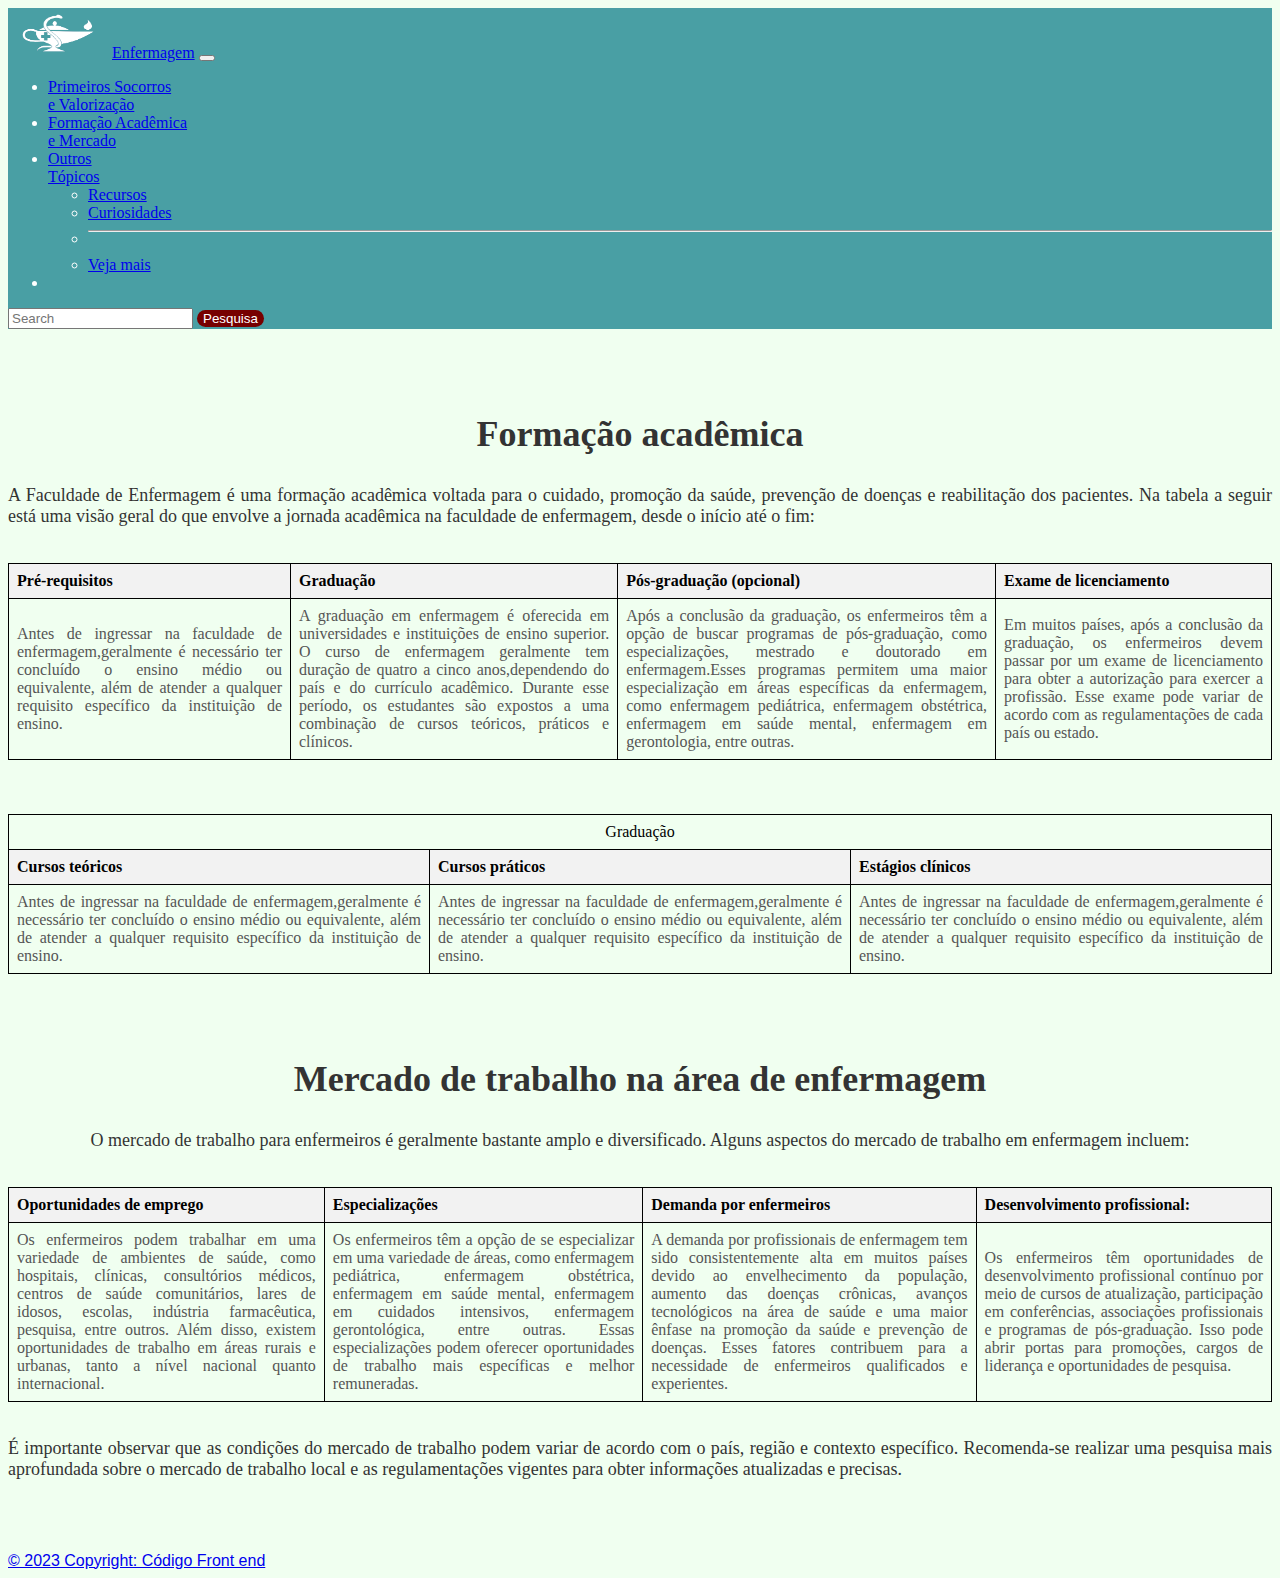
<file: FAeM.html>
<!DOCTYPE html>
<html lang="pt-br">

<head>
  <meta charset="UTF-8">
  <meta name="viewport" content="width=device-width, initial-scale=1.0">
  
  <link href="https://cdn.jsdelivr.net/npm/bootstrap@5.3.0/dist/css/bootstrap.min.css" rel="stylesheet"
    integrity="sha384-9ndCyUaIbzAi2FUVXJi0CjmCapSmO7SnpJef0486qhLnuZ2cdeRhO02iuK6FUUVM" crossorigin="anonymous">
  <link href="https://cdn.jsdelivr.net/npm/bootstrap@5.3.0/dist/css/bootstrap.min.css" rel="stylesheet"
    integrity="sha384-9ndCyUaIbzAi2FUVXJi0CjmCapSmO7SnpJef0486qhLnuZ2cdeRhO02iuK6FUUVM" crossorigin="anonymous">
  <link rel="stylesheet" href="style.css">
  <link rel="icon" type="image/png" sizes="32x32" href="Enfermagem-símbolo(png).png">
  <title>Guia sobre Enfermagem</title>
</head>

<body>
  <nav class="navbar col-12 position-fixed navbar-expand-lg mb-5 navbar" style="z-index: 999;">
    <div class="container-fluid col-11 m-auto">
      <img src="Enfermagem-símbolo(png).png" alt="Logotipo" width="100px" height="50px">
      <a class="navbar-brand" href="index.html">Enfermagem</a>
      <button class="navbar-toggler" type="button" data-bs-toggle="collapse" data-bs-target="#navbarSupportedContent"
        aria-controls="navbarSupportedContent" aria-expanded="false" aria-label="Toggle navigation">
        <span class="navbar-toggler-icon"></span>
      </button>
      <div class="collapse navbar-collapse" id="navbarSupportedContent">
        <ul class="navbar-nav me-auto mb-2 mb-lg-0">
          <li class="nav-item">
            <a class="nav-link active" aria-current="page" href="PSeV.html">Primeiros Socorros<br>e Valorização</a>
          </li>
          <li class="nav-item">
            <a class="nav-link" href="FAeM.html">Formação Acadêmica<br> e Mercado</a>
          </li>
          <li class="nav-item dropdown">
            <a class="nav-link dropdown-toggle" href="Recursos.html-Curiosidades.html-Vejamais.html" role="button" data-bs-toggle="dropdown" aria-expanded="false">
              Outros<br>Tópicos
            </a>
            <ul class="dropdown-menu">
              <li><a class="dropdown-item" href="Recursos.html">Recursos</a></li>
              <li><a class="dropdown-item" href="Curiosidades.html">Curiosidades</a></li>
              <li>
                <hr class="dropdown-divider">
              </li>
              <li><a class="dropdown-item" href="Vejamais.html">Veja mais</a></li>
            </ul>
          </li>
          <li class="nav-item">
          </li>
        </ul>
        <form class="d-flex" role="search" action="https://google.com/search" target="_blank" type="GET">
          <input class="form-control me-2" type="search" placeholder="Search" aria-label="Search">
          <button class="btn btn-outline-success botao-de-pesquisa" type="submit">Pesquisa</button>
        </form>
      </div>
    </div>
  </nav>
  <br><br><br>
  <div class="col-11 m-auto mt-4">
    <h2 class="text-center mb-2"> Formação acadêmica</h2>
    <p class="centro-justificado mt-4" >A Faculdade de Enfermagem é uma formação acadêmica voltada para o cuidado, promoção da saúde, prevenção de doenças e reabilitação dos pacientes. Na tabela a seguir está uma visão geral do que envolve a jornada acadêmica na faculdade de enfermagem, desde o início até o fim:</p>
  <br>
  <table class="table">
    <thead>
      <tr>
        <th scope="col">Pré-requisitos</th>
        <th scope="col">Graduação</th>
        <th scope="col">Pós-graduação (opcional)</th>
        <th scope="col">Exame de licenciamento</th>
      </tr>
    </thead>
    <tbody>
      <tr>
        <td>Antes de ingressar na faculdade de enfermagem,geralmente é necessário ter concluído o ensino médio ou equivalente, além de atender a qualquer requisito específico da instituição de ensino.
        </td>
        
        <td>A graduação em enfermagem é oferecida em universidades e instituições de ensino superior. O curso de enfermagem geralmente tem duração de quatro a cinco anos,dependendo do país e do currículo acadêmico. Durante esse período, os estudantes são expostos a uma combinação de cursos teóricos, práticos e clínicos.
        </td>

        <td>Após a conclusão da graduação, os enfermeiros têm a opção de buscar programas de pós-graduação, como especializações, mestrado e doutorado em enfermagem.Esses programas permitem uma maior especialização em áreas específicas da enfermagem, como enfermagem pediátrica, enfermagem obstétrica, enfermagem em saúde mental, enfermagem em gerontologia, entre outras.
        </td>

        <td>Em muitos países, após a conclusão da graduação, os enfermeiros devem passar por um exame de licenciamento para obter a autorização para exercer a profissão. Esse exame pode variar de acordo com as regulamentações de cada país ou estado.
        </td>
      </tr>
    </tbody>
  </table>
  <br><br><br>
  <table class="table">
    <thead>
      <tr>
        <td colspan="3" style="text-align: center; color:#000000;">Graduação</td>
      </tr>
    </thead>
    <thead>
      <tr>
        <th scope="col">Cursos teóricos</th>
        <th scope="col">Cursos práticos</th>
        <th scope="col">Estágios clínicos</th>
      </tr>
    </thead>
    <tbody>
      <tr>
        <td>Antes de ingressar na faculdade de enfermagem,geralmente é necessário ter concluído o ensino médio ou equivalente, além de atender a qualquer requisito específico da instituição de ensino.
        </td>

        <td>Antes de ingressar na faculdade de enfermagem,geralmente é necessário ter concluído o ensino médio ou equivalente, além de atender a qualquer requisito específico da instituição de ensino.
        </td>

        <td>Antes de ingressar na faculdade de enfermagem,geralmente é necessário ter concluído o ensino médio ou equivalente, além de atender a qualquer requisito específico da instituição de ensino.
        </td>
      </tr>
    </tbody>
    </table>
  <br><br><br>
  <div class="col-11 m-auto mt-4">
    <h2 class="text-center mb-2">Mercado de trabalho na área de enfermagem</h2>
    <p class="centro-justificado mt-4" >O mercado de trabalho para enfermeiros é geralmente bastante amplo e diversificado. Alguns aspectos do mercado de trabalho em enfermagem incluem:</p>
  <br>
  <table class="table">
    <thead>
      <tr>
        <th scope="col">Oportunidades de emprego</th>
        <th scope="col">Especializações</th>
        <th scope="col">Demanda por enfermeiros</th>
        <th scope="col">Desenvolvimento profissional: </th>
      </tr>
    </thead>
    <tbody>
      <tr>
        <td> Os enfermeiros podem trabalhar em uma variedade de ambientes de saúde, como hospitais, clínicas, consultórios médicos, centros de saúde comunitários, lares de idosos, escolas, indústria farmacêutica, pesquisa, entre outros. Além disso, existem oportunidades de trabalho em áreas rurais e urbanas, tanto a nível nacional quanto internacional.
        </td>

        <td>Os enfermeiros têm a opção de se especializar em uma variedade de áreas, como enfermagem pediátrica, enfermagem obstétrica, enfermagem em saúde mental, enfermagem em cuidados intensivos, enfermagem gerontológica, entre outras. Essas especializações podem oferecer oportunidades de trabalho mais específicas e melhor remuneradas.
        </td>

        <td>A demanda por profissionais de enfermagem tem sido consistentemente alta em muitos países devido ao envelhecimento da população, aumento das doenças crônicas, avanços tecnológicos na área de saúde e uma maior ênfase na promoção da saúde e prevenção de doenças. Esses fatores contribuem para a necessidade de enfermeiros qualificados e experientes.
        </td>

        <td>Os enfermeiros têm oportunidades de desenvolvimento profissional contínuo por meio de cursos de atualização, participação em conferências, associações profissionais e programas de pós-graduação. Isso pode abrir portas para promoções, cargos de liderança e oportunidades de pesquisa.
        </td>
      </tr>
    </tbody>
    </table>
    <br>
    <p class="centro-justificado mt-4" >É importante observar que as condições do mercado de trabalho podem variar de acordo com o país, região e contexto específico. Recomenda-se realizar uma pesquisa mais aprofundada sobre o mercado de trabalho local e as regulamentações vigentes para obter informações atualizadas e precisas.</p>
    <br><br><br>
  <footer class="page-footer font-small blue p-5">
    <div class="text-center">
      <a href="/">© 2023 Copyright: Código Front end</a>
    </div>
  </footer>
  <script src="https://cdn.jsdelivr.net/npm/bootstrap@5.3.0/dist/js/bootstrap.bundle.min.js"
    integrity="sha384-geWF76RCwLtnZ8qwWowPQNguL3RmwHVBC9FhGdlKrxdiJJigb/j/68SIy3Te4Bkz"
    crossorigin="anonymous"></script>
</body>
</html>
</file>
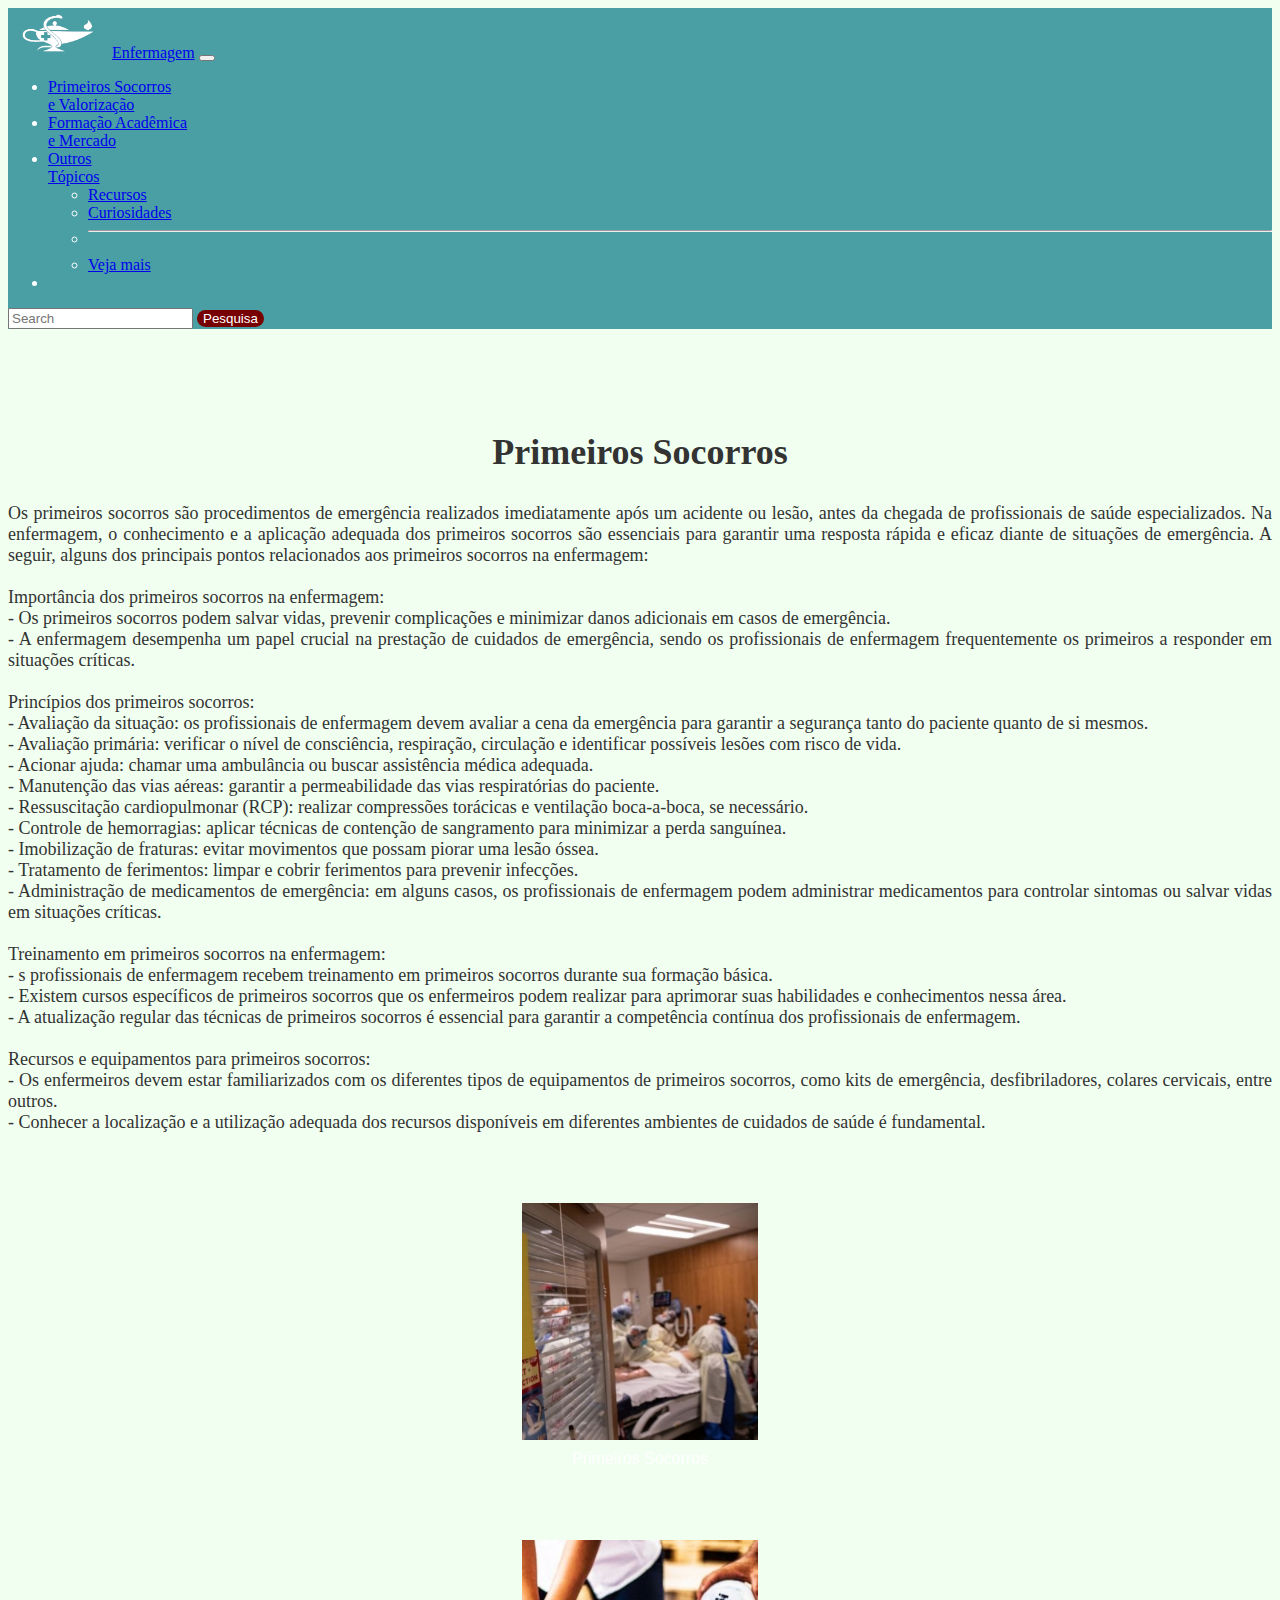
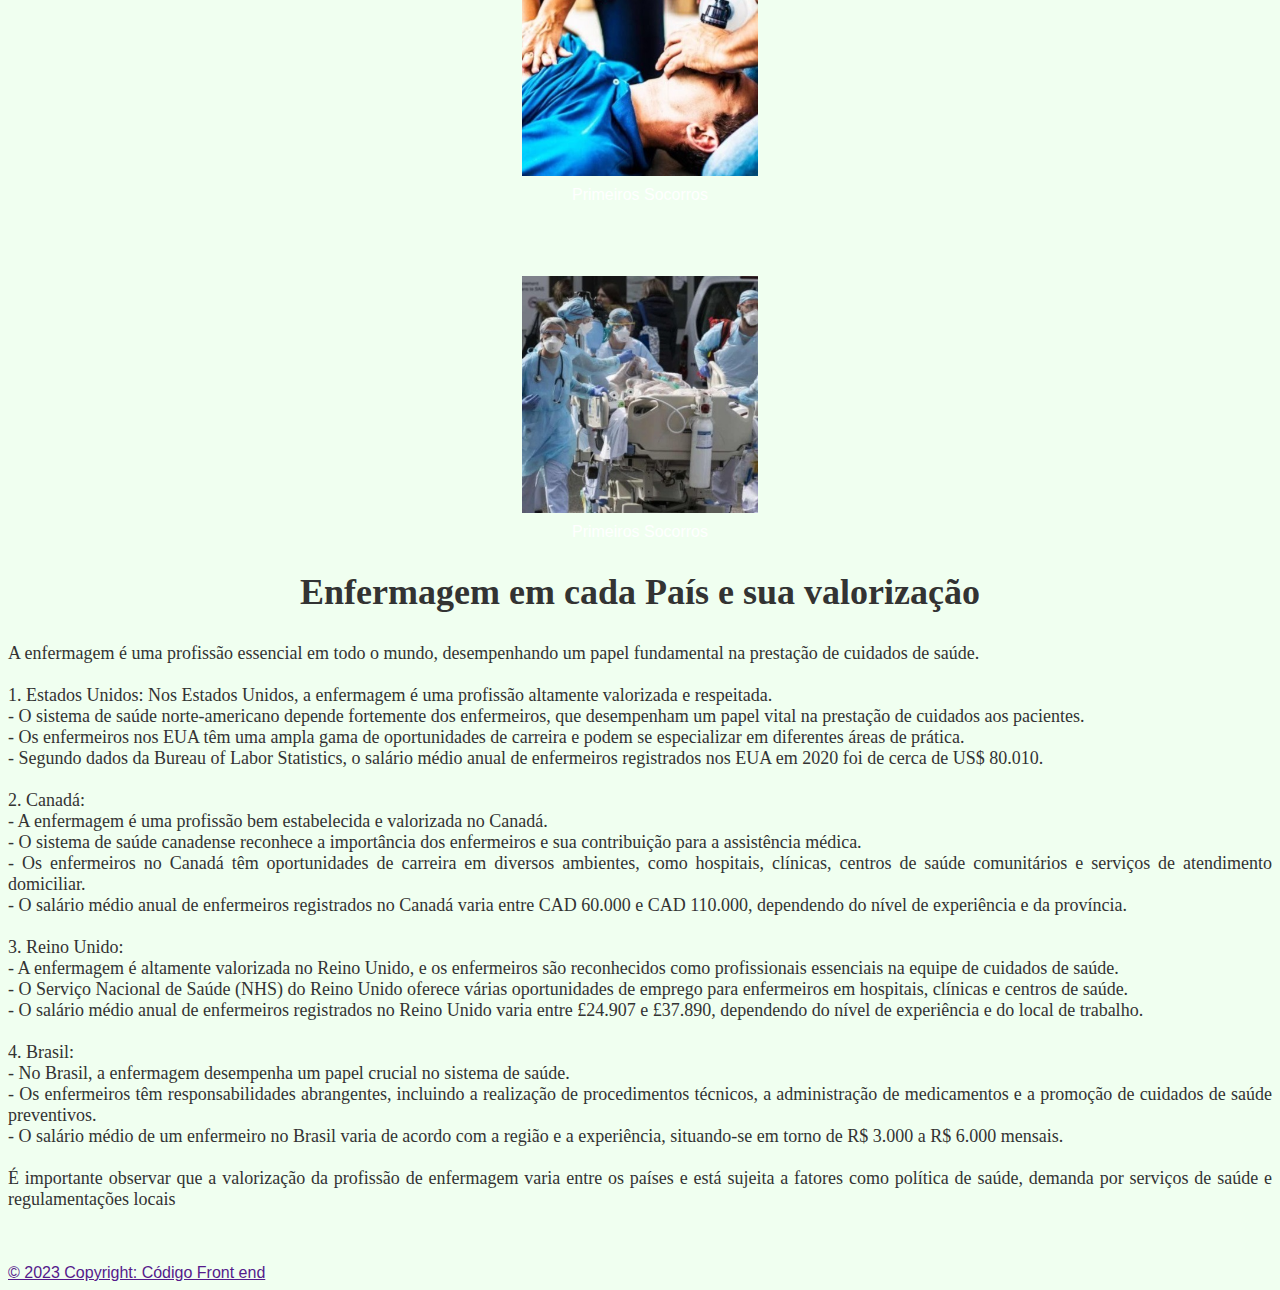
<file: PSeV.html>
<!DOCTYPE html>
<html lang="pt-br">

<head>
  <meta charset="UTF-8">
  <meta name="viewport" content="width=device-width, initial-scale=1.0">
  
  <link href="https://cdn.jsdelivr.net/npm/bootstrap@5.3.0/dist/css/bootstrap.min.css" rel="stylesheet"
    integrity="sha384-9ndCyUaIbzAi2FUVXJi0CjmCapSmO7SnpJef0486qhLnuZ2cdeRhO02iuK6FUUVM" crossorigin="anonymous">
  <link href="https://cdn.jsdelivr.net/npm/bootstrap@5.3.0/dist/css/bootstrap.min.css" rel="stylesheet"
    integrity="sha384-9ndCyUaIbzAi2FUVXJi0CjmCapSmO7SnpJef0486qhLnuZ2cdeRhO02iuK6FUUVM" crossorigin="anonymous">
  <link rel="stylesheet" href="style.css">
  <link rel="icon" type="image/png" sizes="32x32" href="Enfermagem-símbolo(png).png">
  <title>Guia sobre Enfermagem</title>
</head>

<body>
  <nav class="navbar col-12 position-fixed navbar-expand-lg mb-5 navbar" style="z-index: 999;">
    <div class="container-fluid col-11 m-auto">
        <img src="Enfermagem-símbolo(png).png" alt="Logotipo" width="100px" height="50px">
      <a class="navbar-brand" href="index.html">Enfermagem</a>
      <button class="navbar-toggler" type="button" data-bs-toggle="collapse" data-bs-target="#navbarSupportedContent"
        aria-controls="navbarSupportedContent" aria-expanded="false" aria-label="Toggle navigation">
        <span class="navbar-toggler-icon"></span>
      </button>
      <div class="collapse navbar-collapse" id="navbarSupportedContent">
        <ul class="navbar-nav me-auto mb-2 mb-lg-0">
          <li class="nav-item">
            <a class="nav-link active" aria-current="page" href="PSeV.html">Primeiros Socorros<br>e Valorização</a>
          </li>
          <li class="nav-item">
            <a class="nav-link" href="FAeM.html">Formação Acadêmica<br> e Mercado</a>
          </li>
          <li class="nav-item dropdown">
            <a class="nav-link dropdown-toggle" href="Recursos.html-Curiosidades.html-Vejamais.html" role="button" data-bs-toggle="dropdown" aria-expanded="false">
              Outros<br>Tópicos
            </a>
            <ul class="dropdown-menu">
              <li><a class="dropdown-item" href="Recursos.html">Recursos</a></li>
              <li><a class="dropdown-item" href="Curiosidades.html">Curiosidades</a></li>
              <li>
                <hr class="dropdown-divider">
              </li>
              <li><a class="dropdown-item" href="Vejamais.html">Veja mais</a></li>
            </ul>
          </li>
          <li class="nav-item">
          </li>
        </ul>
        <form class="d-flex" role="search" action="https://google.com/search" target="_blank" type="GET">
          <input class="form-control me-2" type="search" placeholder="Search" aria-label="Search">
          <button class="btn btn-outline-success botao-de-pesquisa" type="submit">Pesquisa</button>
        </form>
      </div>
    </div>
  </nav>
  <br><br><br><br>
  <div class="col-11 m-auto mt-4">
    <h2 class="text-center mb-2">Primeiros Socorros</h2>
    <p class="centro-justificado mt-4" >
        Os primeiros socorros são procedimentos de emergência realizados imediatamente após um acidente ou lesão, antes da chegada de profissionais de saúde especializados. Na enfermagem, o conhecimento e a aplicação adequada dos primeiros socorros são essenciais para garantir uma resposta rápida e eficaz diante de situações de emergência. A seguir, alguns dos principais pontos relacionados aos primeiros socorros na enfermagem:
        <br><br>
        Importância dos primeiros socorros na enfermagem:
        <br>
        - Os primeiros socorros podem salvar vidas, prevenir complicações e minimizar danos adicionais em casos de emergência.
        <br>
        - A enfermagem desempenha um papel crucial na prestação de cuidados de emergência, sendo os profissionais de enfermagem frequentemente os primeiros a responder em situações críticas.
        <br><br>
        Princípios dos primeiros socorros:
        <br>
        - Avaliação da situação: os profissionais de enfermagem devem avaliar a cena da emergência para garantir a segurança tanto do paciente quanto de si mesmos.
        <br>
        - Avaliação primária: verificar o nível de consciência, respiração, circulação e identificar possíveis lesões com risco de vida.
        <br>
        - Acionar ajuda: chamar uma ambulância ou buscar assistência médica adequada.
        <br>
        - Manutenção das vias aéreas: garantir a permeabilidade das vias respiratórias do paciente.
        <br>
        - Ressuscitação cardiopulmonar (RCP): realizar compressões torácicas e ventilação boca-a-boca, se necessário.
        <br> 
        - Controle de hemorragias: aplicar técnicas de contenção de sangramento para minimizar a perda sanguínea.
        <br>
        - Imobilização de fraturas: evitar movimentos que possam piorar uma lesão óssea.
        <br>
        - Tratamento de ferimentos: limpar e cobrir ferimentos para prevenir infecções.
        <br>
        - Administração de medicamentos de emergência: em alguns   casos, os profissionais de enfermagem podem administrar medicamentos para controlar sintomas ou salvar vidas em situações críticas.
        <br><br>
        Treinamento em primeiros socorros na enfermagem:
        <br>
        - s profissionais de enfermagem recebem treinamento em primeiros socorros durante sua formação básica.
        <br>
        - Existem cursos específicos de primeiros socorros que os enfermeiros podem realizar para aprimorar suas habilidades e conhecimentos nessa área.
        <br>
        - A atualização regular das técnicas de primeiros socorros é essencial para garantir a competência contínua dos profissionais de enfermagem.
        <br><br>
        Recursos e equipamentos para primeiros socorros:
        <br>
        - Os enfermeiros devem estar familiarizados com os diferentes tipos de equipamentos de primeiros socorros, como kits de emergência, desfibriladores, colares cervicais, entre outros.
        <br>
        - Conhecer a localização e a utilização adequada dos recursos disponíveis em diferentes ambientes de cuidados de saúde é fundamental.
    </p>
</div>
<br><br>
    <figure class="figure">
        <img src="PS(0).jpg" class="figure-img img-fluid rounded" alt="...">
        <figcaption class="figure-caption">Primeiros Socorros</figcaption>
      </figure>
      <br><br>
      <figure class="figure">
        <img src="PS(1).jpg" class="figure-img img-fluid rounded" alt="...">
        <figcaption class="figure-caption">Primeiros Socorros</figcaption>
      </figure>
      <br><br>
      <figure class="figure text-center">
        <img src="PS(2).jpg" class="figure-img img-fluid rounded" alt="...">
        <figcaption class="figure-caption">Primeiros Socorros</figcaption>
      </figure>
      <div class="col-11 m-auto mt-4">
        <h2 class="text-center mb-2">Enfermagem em cada País e sua valorização</h2>
        <p  class="centro-justificado mt-4" > A enfermagem é uma profissão essencial em todo o mundo, desempenhando um papel fundamental na prestação de cuidados de saúde.
            <br><br>
            1. Estados Unidos:
            Nos Estados Unidos, a enfermagem é uma profissão altamente valorizada e respeitada.
            <br>
            - O sistema de saúde norte-americano depende fortemente dos enfermeiros, que desempenham um papel vital na prestação de cuidados aos pacientes.
            <br>
            - Os enfermeiros nos EUA têm uma ampla gama de oportunidades de carreira e podem se especializar em diferentes áreas de prática.
            <br>
            - Segundo dados da Bureau of Labor Statistics, o salário médio anual de enfermeiros registrados nos EUA em 2020 foi de cerca de US$ 80.010.
            <br><br>
            2. Canadá:
            <br>
            - A enfermagem é uma profissão bem estabelecida e valorizada no Canadá.
            <br>
            - O sistema de saúde canadense reconhece a importância dos enfermeiros e sua contribuição para a assistência médica.
            <br>
            - Os enfermeiros no Canadá têm oportunidades de carreira em diversos ambientes, como hospitais, clínicas, centros de saúde comunitários e serviços de atendimento domiciliar.
            <br>
            - O salário médio anual de enfermeiros registrados no Canadá varia entre CAD 60.000 e CAD 110.000, dependendo do nível de experiência e da província.
            <br><br>
            3. Reino Unido:
            <br>
            - A enfermagem é altamente valorizada no Reino Unido, e os enfermeiros são reconhecidos como profissionais essenciais na equipe de cuidados de saúde.
            <br>
            - O Serviço Nacional de Saúde (NHS) do Reino Unido oferece várias oportunidades de emprego para enfermeiros em hospitais, clínicas e centros de saúde.
            <br>
            - O salário médio anual de enfermeiros registrados no Reino Unido varia entre £24.907 e £37.890, dependendo do nível de experiência e do local de trabalho.
            <br><br>
            4. Brasil:
            <br>
            - No Brasil, a enfermagem desempenha um papel crucial no sistema de saúde.
            <br>
            - Os enfermeiros têm responsabilidades abrangentes, incluindo a realização de procedimentos técnicos, a administração de medicamentos e a promoção de cuidados de saúde preventivos.
            <br>
            - O salário médio de um enfermeiro no Brasil varia de acordo com a região e a experiência, situando-se em torno de R$ 3.000 a R$ 6.000 mensais.
            <br><br>
            É importante observar que a valorização da profissão de enfermagem varia entre os países e está sujeita a fatores como política de saúde, demanda por serviços de saúde e regulamentações locais
        </p>
      </div>
        <br><br>
        <footer class="page-footer font-small blue p-5">
          <div class="text-center">
            <a href="">© 2023 Copyright: Código Front end</a>
          </div>
        </footer>
  <script src="https://cdn.jsdelivr.net/npm/bootstrap@5.3.0/dist/js/bootstrap.bundle.min.js"
    integrity="sha384-geWF76RCwLtnZ8qwWowPQNguL3RmwHVBC9FhGdlKrxdiJJigb/j/68SIy3Te4Bkz"
    crossorigin="anonymous"></script>
</body>
</html>
</file>
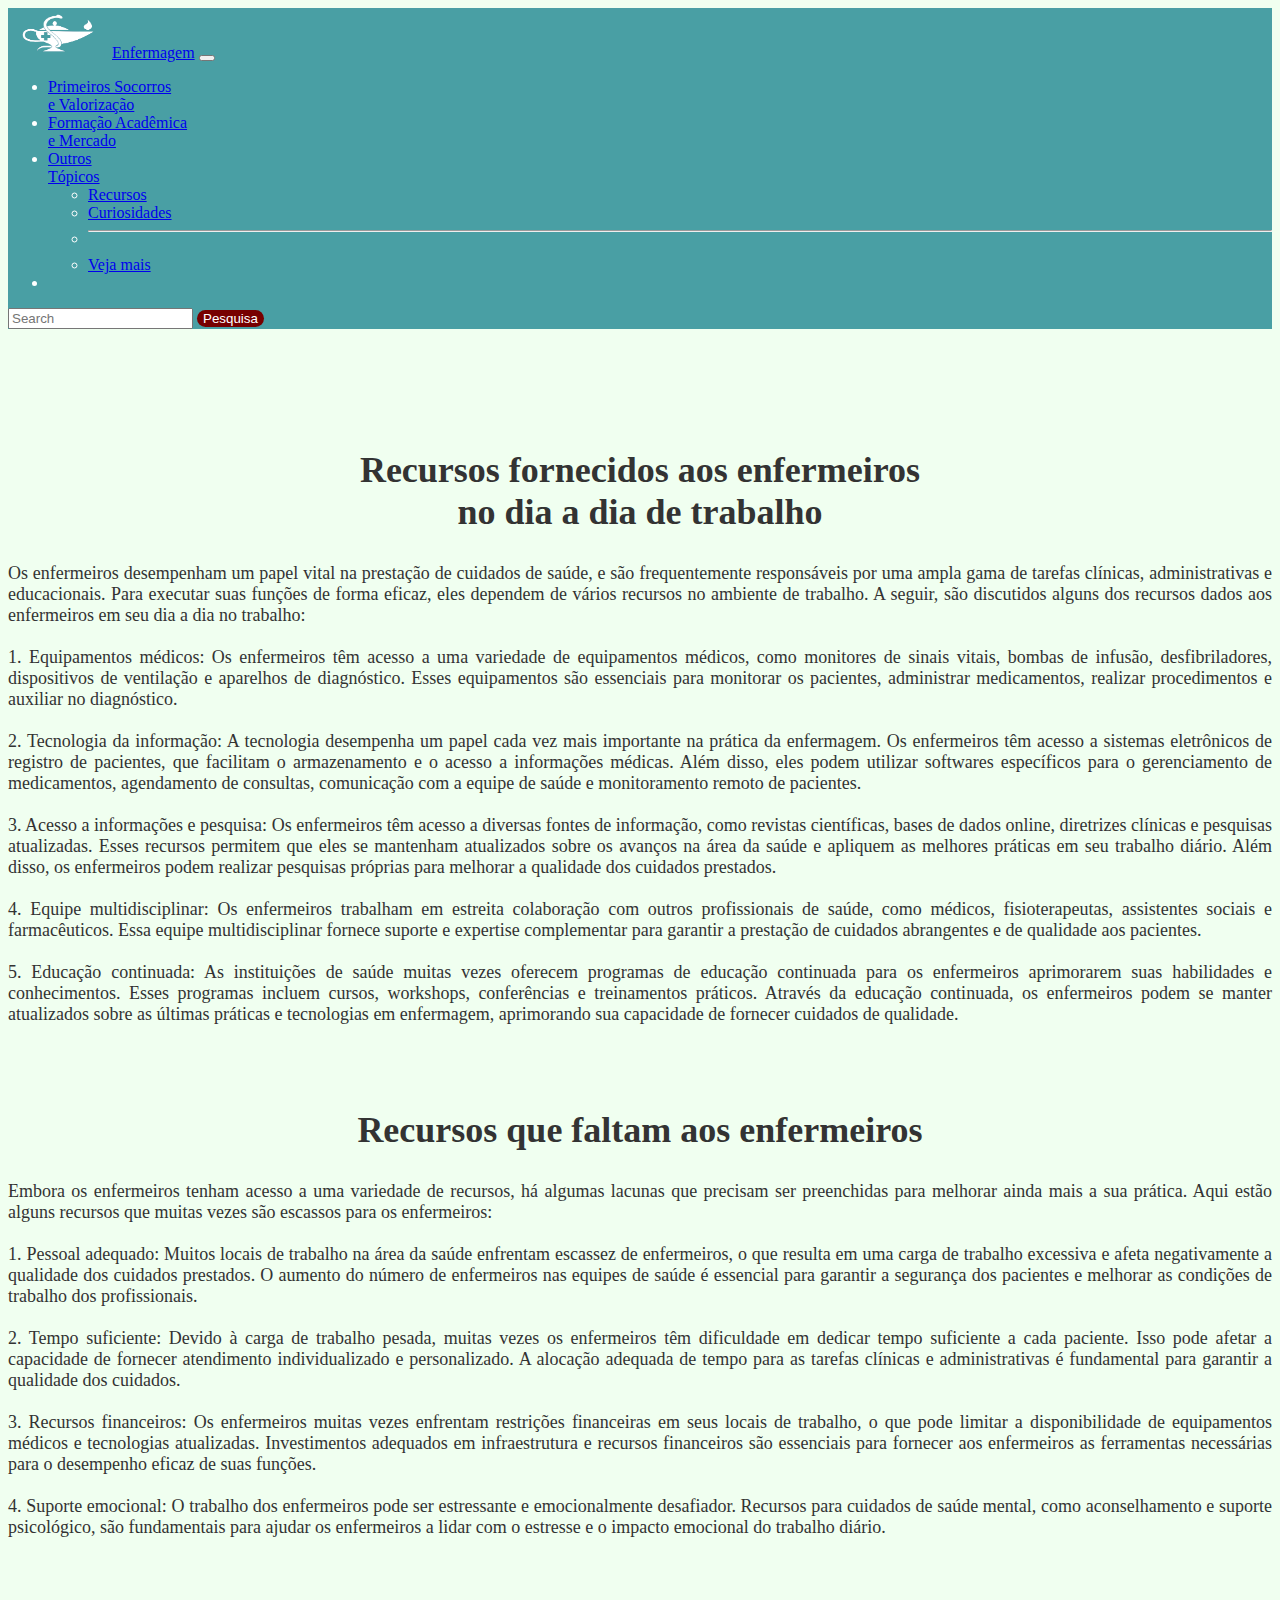
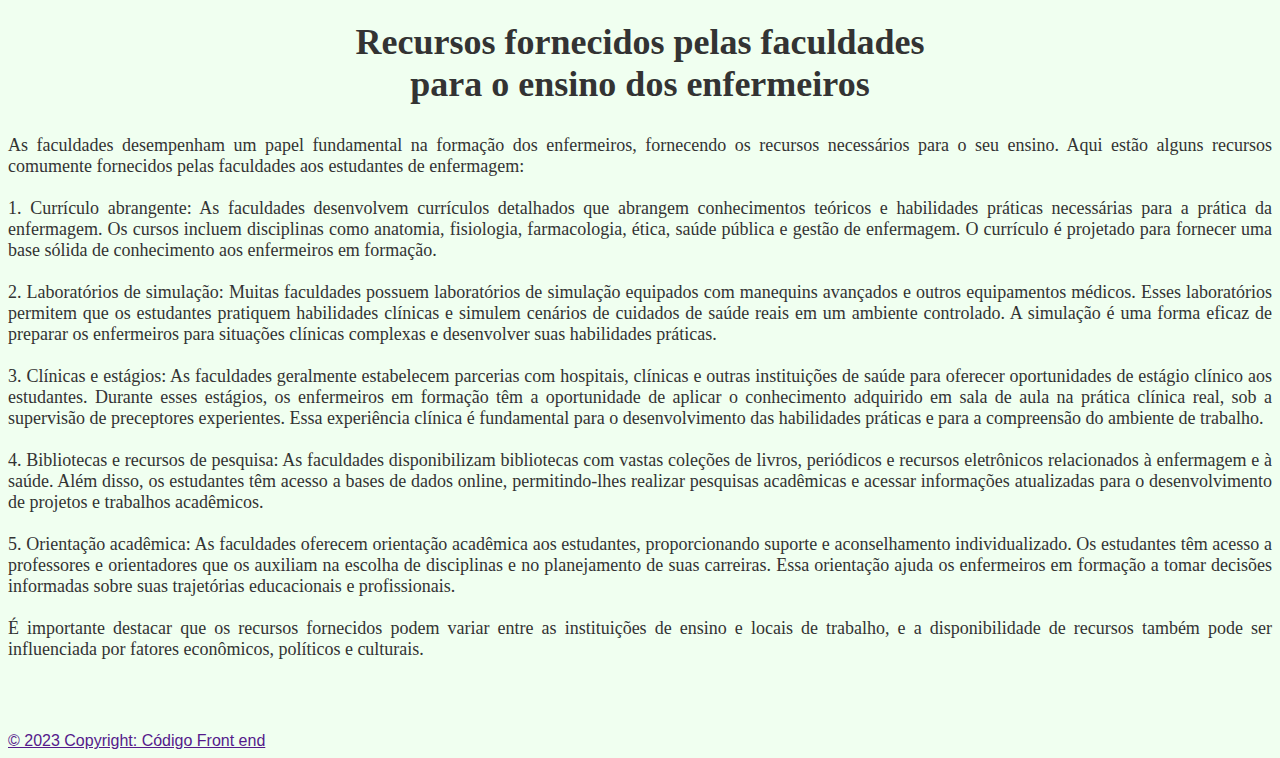
<file: Recursos.html>
<!DOCTYPE html>
<html lang="pt-br">

<head>
  <meta charset="UTF-8">
  <meta name="viewport" content="width=device-width, initial-scale=1.0">
  
  <link href="https://cdn.jsdelivr.net/npm/bootstrap@5.3.0/dist/css/bootstrap.min.css" rel="stylesheet"
    integrity="sha384-9ndCyUaIbzAi2FUVXJi0CjmCapSmO7SnpJef0486qhLnuZ2cdeRhO02iuK6FUUVM" crossorigin="anonymous">
  <link href="https://cdn.jsdelivr.net/npm/bootstrap@5.3.0/dist/css/bootstrap.min.css" rel="stylesheet"
    integrity="sha384-9ndCyUaIbzAi2FUVXJi0CjmCapSmO7SnpJef0486qhLnuZ2cdeRhO02iuK6FUUVM" crossorigin="anonymous">
  <link rel="stylesheet" href="style.css">
  <link rel="icon" type="image/png" sizes="32x32" href="Enfermagem-símbolo(png).png">
  <title>Guia sobre Enfermagem</title>
</head>

<body>
  <nav class="navbar col-12 position-fixed navbar-expand-lg mb-5 navbar" style="z-index: 999;">
    <div class="container-fluid col-11 m-auto">
      <img src="Enfermagem-símbolo(png).png" alt="Logotipo" width="100px" height="50px">
      <a class="navbar-brand" href="index.html">Enfermagem</a>
      <button class="navbar-toggler" type="button" data-bs-toggle="collapse" data-bs-target="#navbarSupportedContent"
        aria-controls="navbarSupportedContent" aria-expanded="false" aria-label="Toggle navigation">
        <span class="navbar-toggler-icon"></span>
      </button>
      <div class="collapse navbar-collapse" id="navbarSupportedContent">
        <ul class="navbar-nav me-auto mb-2 mb-lg-0">
          <li class="nav-item">
            <a class="nav-link active" aria-current="page" href="PSeV.html">Primeiros Socorros<br> e Valorização</a>
          </li>
          <li class="nav-item">
            <a class="nav-link" href="FAeM.html">Formação Acadêmica<br> e Mercado</a>
          </li>
          <li class="nav-item dropdown">
            <a class="nav-link dropdown-toggle" href="Recursos.html-Curiosidades.html-Vejamais.html" role="button" data-bs-toggle="dropdown" aria-expanded="false">
              Outros<br>Tópicos
            </a>
            <ul class="dropdown-menu">
              <li><a class="dropdown-item" href="Recursos.html">Recursos</a></li>
              <li><a class="dropdown-item" href="Curiosidades.html">Curiosidades</a></li>
              <li>
                <hr class="dropdown-divider">
              </li>
              <li><a class="dropdown-item" href="Vejamais.html">Veja mais</a></li>
            </ul>
          </li>
          <li class="nav-item">
          </li>
        </ul>
        <form class="d-flex" role="search" action="https://google.com/search" target="_blank" type="GET">
          <input class="form-control me-2" type="search" placeholder="Search" aria-label="Search">
          <button class="btn btn-outline-success botao-de-pesquisa" type="submit">Pesquisa</button>
        </form>
      </div>
    </div>
  </nav>
  <br><br><br><br><br>
  <div class="col-11 m-auto mt-5">
      <h2 class="text-center mb-2">Recursos fornecidos aos enfermeiros<br>no dia a dia de trabalho</h2>
      <p  class="centro-justificado mt-5" > Os enfermeiros desempenham um papel vital na prestação de cuidados de saúde, e são frequentemente responsáveis por uma ampla gama de tarefas clínicas, administrativas e educacionais. Para executar suas funções de forma eficaz, eles dependem de vários recursos no ambiente de trabalho. A seguir, são discutidos alguns dos recursos dados aos enfermeiros em seu dia a dia no trabalho:
      <br><br>
      1. Equipamentos médicos: Os enfermeiros têm acesso a uma variedade de equipamentos médicos, como monitores de sinais vitais, bombas de infusão, desfibriladores, dispositivos de ventilação e aparelhos de diagnóstico. Esses equipamentos são essenciais para monitorar os pacientes, administrar medicamentos, realizar procedimentos e auxiliar no diagnóstico.
      <br><br>
      2. Tecnologia da informação: A tecnologia desempenha um papel cada vez mais importante na prática da enfermagem. Os enfermeiros têm acesso a sistemas eletrônicos de registro de pacientes, que facilitam o armazenamento e o acesso a informações médicas. Além disso, eles podem utilizar softwares específicos para o gerenciamento de medicamentos, agendamento de consultas, comunicação com a equipe de saúde e monitoramento remoto de pacientes.
      <br><br>
      3. Acesso a informações e pesquisa: Os enfermeiros têm acesso a diversas fontes de informação, como revistas científicas, bases de dados online, diretrizes clínicas e pesquisas atualizadas. Esses recursos permitem que eles se mantenham atualizados sobre os avanços na área da saúde e apliquem as melhores práticas em seu trabalho diário. Além disso, os enfermeiros podem realizar pesquisas próprias para melhorar a qualidade dos cuidados prestados.
      <br><br>
      4. Equipe multidisciplinar: Os enfermeiros trabalham em estreita colaboração com outros profissionais de saúde, como médicos, fisioterapeutas, assistentes sociais e farmacêuticos. Essa equipe multidisciplinar fornece suporte e expertise complementar para garantir a prestação de cuidados abrangentes e de qualidade aos pacientes.
      <br><br>
      5. Educação continuada: As instituições de saúde muitas vezes oferecem programas de educação continuada para os enfermeiros aprimorarem suas habilidades e conhecimentos. Esses programas incluem cursos, workshops, conferências e treinamentos práticos. Através da educação continuada, os enfermeiros podem se manter atualizados sobre as últimas práticas e tecnologias em enfermagem, aprimorando sua capacidade de fornecer cuidados de qualidade.
      </p>
      <br><br>
      <h2 class="text-center mb-2">Recursos que faltam aos enfermeiros</h2>
      <p  class="centro-justificado mt-5" >Embora os enfermeiros tenham acesso a uma variedade de recursos, há algumas lacunas que precisam ser preenchidas para melhorar ainda mais a sua prática. Aqui estão alguns recursos que muitas vezes são escassos para os enfermeiros:
      <br><br>
      1. Pessoal adequado: Muitos locais de trabalho na área da saúde enfrentam escassez de enfermeiros, o que resulta em uma carga de trabalho excessiva e afeta negativamente a qualidade dos cuidados prestados. O aumento do número de enfermeiros nas equipes de saúde é essencial para garantir a segurança dos pacientes e melhorar as condições de trabalho dos profissionais.
      <br><br>
      2. Tempo suficiente: Devido à carga de trabalho pesada, muitas vezes os enfermeiros têm dificuldade em dedicar tempo suficiente a cada paciente. Isso pode afetar a capacidade de fornecer atendimento individualizado e personalizado. A alocação adequada de tempo para as tarefas clínicas e administrativas é fundamental para garantir a qualidade dos cuidados.
      <br><br>
      3. Recursos financeiros: Os enfermeiros muitas vezes enfrentam restrições financeiras em seus locais de trabalho, o que pode limitar a disponibilidade de equipamentos médicos e tecnologias atualizadas. Investimentos adequados em infraestrutura e recursos financeiros são essenciais para fornecer aos enfermeiros as ferramentas necessárias para o desempenho eficaz de suas funções.
      <br><br>
      4. Suporte emocional: O trabalho dos enfermeiros pode ser estressante e emocionalmente desafiador. Recursos para cuidados de saúde mental, como aconselhamento e suporte psicológico, são fundamentais para ajudar os enfermeiros a lidar com o estresse e o impacto emocional do trabalho diário.
      </p>
      <br><br>
      <h2 class="text-center mb-2">Recursos fornecidos pelas faculdades<br>para o ensino dos enfermeiros</h2>
      <p  class="centro-justificado mt-5" >As faculdades desempenham um papel fundamental na formação dos enfermeiros, fornecendo os recursos necessários para o seu ensino. Aqui estão alguns recursos comumente fornecidos pelas faculdades aos estudantes de enfermagem:
      <br><br>
      1. Currículo abrangente: As faculdades desenvolvem currículos detalhados que abrangem conhecimentos teóricos e habilidades práticas necessárias para a prática da enfermagem. Os cursos incluem disciplinas como anatomia, fisiologia, farmacologia, ética, saúde pública e gestão de enfermagem. O currículo é projetado para fornecer uma base sólida de conhecimento aos enfermeiros em formação.
      <br><br>
      2. Laboratórios de simulação: Muitas faculdades possuem laboratórios de simulação equipados com manequins avançados e outros equipamentos médicos. Esses laboratórios permitem que os estudantes pratiquem habilidades clínicas e simulem cenários de cuidados de saúde reais em um ambiente controlado. A simulação é uma forma eficaz de preparar os enfermeiros para situações clínicas complexas e desenvolver suas habilidades práticas.
      <br><br>
      3. Clínicas e estágios: As faculdades geralmente estabelecem parcerias com hospitais, clínicas e outras instituições de saúde para oferecer oportunidades de estágio clínico aos estudantes. Durante esses estágios, os enfermeiros em formação têm a oportunidade de aplicar o conhecimento adquirido em sala de aula na prática clínica real, sob a supervisão de preceptores experientes. Essa experiência clínica é fundamental para o desenvolvimento das habilidades práticas e para a compreensão do ambiente de trabalho.
      <br><br>
      4. Bibliotecas e recursos de pesquisa: As faculdades disponibilizam bibliotecas com vastas coleções de livros, periódicos e recursos eletrônicos relacionados à enfermagem e à saúde. Além disso, os estudantes têm acesso a bases de dados online, permitindo-lhes realizar pesquisas acadêmicas e acessar informações atualizadas para o desenvolvimento de projetos e trabalhos acadêmicos.
      <br><br>
      5. Orientação acadêmica: As faculdades oferecem orientação acadêmica aos estudantes, proporcionando suporte e aconselhamento individualizado. Os estudantes têm acesso a professores e orientadores que os auxiliam na escolha de disciplinas e no planejamento de suas carreiras. Essa orientação ajuda os enfermeiros em formação a tomar decisões informadas sobre suas trajetórias educacionais e profissionais.
      <br><br>
      É importante destacar que os recursos fornecidos podem variar entre as instituições de ensino e locais de trabalho, e a disponibilidade de recursos também pode ser influenciada por fatores econômicos, políticos e culturais.</p>
  <br><br><br>
  <footer class="page-footer font-small blue p-5">
    <div class="text-center">
      <a href="">© 2023 Copyright: Código Front end</a>
    </div>
  </footer>
  <script src="https://cdn.jsdelivr.net/npm/bootstrap@5.3.0/dist/js/bootstrap.bundle.min.js"
    integrity="sha384-geWF76RCwLtnZ8qwWowPQNguL3RmwHVBC9FhGdlKrxdiJJigb/j/68SIy3Te4Bkz"
    crossorigin="anonymous"></script>
</body>
</html>
</file>
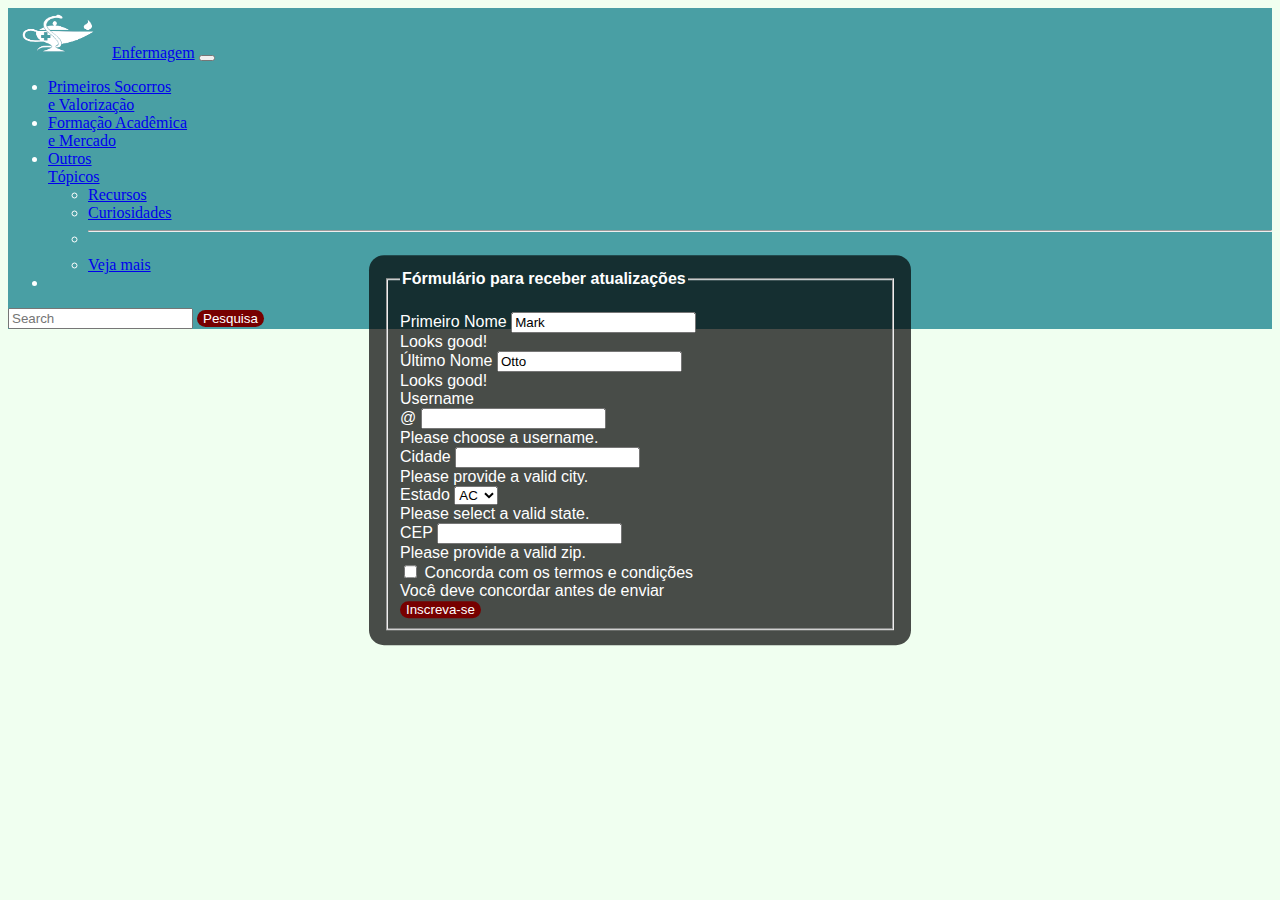
<file: Vejamais.html>
<!DOCTYPE html>
<html lang="pt-br">

<head>
  <meta charset="UTF-8">
  <meta name="viewport" content="width=device-width, initial-scale=1.0">
  <link href="https://cdn.jsdelivr.net/npm/bootstrap@5.3.0/dist/css/bootstrap.min.css" rel="stylesheet"
    integrity="sha384-9ndCyUaIbzAi2FUVXJi0CjmCapSmO7SnpJef0486qhLnuZ2cdeRhO02iuK6FUUVM" crossorigin="anonymous">
  <link href="https://cdn.jsdelivr.net/npm/bootstrap@5.3.0/dist/css/bootstrap.min.css" rel="stylesheet"
    integrity="sha384-9ndCyUaIbzAi2FUVXJi0CjmCapSmO7SnpJef0486qhLnuZ2cdeRhO02iuK6FUUVM" crossorigin="anonymous">
  <link rel="stylesheet" href="style.css">
  <link rel="icon" type="image/png" sizes="32x32" href="Enfermagem-símbolo(png).png">
  <title>Guia sobre Enfermagem</title>
</head>
<body>
  <nav class="navbar col-12 position-fixed navbar-expand-lg mb-5 navbar" style="z-index: 999;">
    <div class="container-fluid col-11 m-auto">
      <img src="Enfermagem-símbolo(png).png" alt="Logotipo" width="100px" height="50px">
      <a class="navbar-brand" href="index.html">Enfermagem</a>
      <button class="navbar-toggler" type="button" data-bs-toggle="collapse" data-bs-target="#navbarSupportedContent"
        aria-controls="navbarSupportedContent" aria-expanded="false" aria-label="Toggle navigation">
        <span class="navbar-toggler-icon"></span>
      </button>
      <div class="collapse navbar-collapse" id="navbarSupportedContent">
        <ul class="navbar-nav me-auto mb-2 mb-lg-0">
          <li class="nav-item">
            <a class="nav-link active" aria-current="page" href="PSeV.html">Primeiros Socorros<br>e Valorização</a>
          </li>
          <li class="nav-item">
            <a class="nav-link" href="FAeM.html">Formação Acadêmica<br>e Mercado</a>
          </li>
          <li class="nav-item dropdown">
            <a class="nav-link dropdown-toggle" href="Recursos.html-Curiosidades.html-Vejamais.html" role="button" data-bs-toggle="dropdown" aria-expanded="false">
              Outros<br>Tópicos
            </a>
            <ul class="dropdown-menu">
              <li><a class="dropdown-item" href="Recursos.html">Recursos</a></li>
              <li><a class="dropdown-item" href="Curiosidades.html">Curiosidades</a></li>
              <li>
                <hr class="dropdown-divider">
              </li>
              <li><a class="dropdown-item" href="Vejamais.html">Veja mais</a></li>
            </ul>
          </li>
          <li class="nav-item">
          </li>
        </ul>
        <form class="d-flex" role="search" action="https://google.com/search" target="_blank" type="GET">
          <input class="form-control me-2" type="search" placeholder="Search" aria-label="Search">
          <button class="btn btn-outline-success botao-de-pesquisa" type="submit">Pesquisa</button>
        </form>
      </div>
    </div>
  </nav>
  <br><br><br>
  <div class="box col-11 m-auto">
    <fieldset>
        <legend><b>Fórmulário para receber atualizações</b></legend>
        <br>
        <form class="row g-3">
          <div class="col-md-4 inputBox">
            <label for="validationServer01" class="form-label">Primeiro Nome</label>
            <input type="text" class="form-control is-valid" id="validationServer01" value="Mark" required>
            <div class="valid-feedback">
              Looks good!
            </div>
          </div>
          <div class="col-md-4 inputBox">
            <label for="validationServer02" class="form-label">Último Nome</label>
            <input type="text" class="form-control is-valid" id="validationServer02" value="Otto" required>
            <div class="valid-feedback">
              Looks good!
            </div>
          </div>
          <div class="col-md-4 inputBox">
            <label for="validationServerUsername" class="form-label">Username</label>
            <div class="input-group has-validation">
              <span class="input-group-text" id="inputGroupPrepend3">@</span>
              <input type="text" class="form-control is-invalid" id="validationServerUsername" aria-describedby="inputGroupPrepend3 validationServerUsernameFeedback" required>
              <div id="validationServerUsernameFeedback" class="invalid-feedback">
                Please choose a username.
              </div>
            </div>
          </div>
          <div class="col-md-6 inputBox">
            <label for="validationServer03" class="form-label">Cidade</label>
            <input type="text" class="form-control is-invalid" id="validationServer03" aria-describedby="validationServer03Feedback" required>
            <div id="validationServer03Feedback" class="invalid-feedback">
              Please provide a valid city.
            </div>
          </div>
          <div class="col-md-3 inputBox">
            <label for="validationServer04" class="form-label">Estado</label>
            <select class="form-select is-invalid" id="validationServer04" aria-describedby="validationServer04Feedback" required>
              <option selected disabled value="">AC</option>
              <option>AL</option>
              <option>AP</option>
              <option>AM</option>
              <option>BA</option>
              <option>CE</option>
              <option>DF</option>
              <option>ES</option>
              <option>GO</option>
              <option>MA</option>
              <option>MT</option>
              <option>MS</option>
              <option>MG</option>
              <option>PA</option>
              <option>PB</option>
              <option>PR</option>
              <option>PE</option>
              <option>PI</option>
              <option>RJ</option>
              <option>RN</option>
              <option>RS</option>
              <option>RO</option>
              <option>RR</option>
              <option>SC</option>
              <option>SP</option>
              <option>SE</option>
              <option>TO</option>
            </select>
            <div id="validationServer04Feedback" class="invalid-feedback">
              Please select a valid state.
            </div>
          </div>
          <div class="col-md-3 inputBox">
            <label for="validationServer05" class="form-label">CEP</label>
            <input type="text" class="form-control is-invalid" id="validationServer05" aria-describedby="validationServer05Feedback" required>
            <div id="validationServer05Feedback" class="invalid-feedback">
              Please provide a valid zip.
            </div>
          </div>
          <div class="col-12">
            <div class="form-check inputBox">
              <input class="form-check-input is-invalid" type="checkbox" value="" id="invalidCheck3" aria-describedby="invalidCheck3Feedback" required>
              <label class="form-check-label" for="invalidCheck3">
                Concorda com os termos e condições
              </label>
              <div id="invalidCheck3Feedback" class="invalid-feedback">
                Você deve concordar antes de enviar
              </div>
            </div>
          </div>
          <div class="col-12">
            <button class="btn btn-primary botao-do-modal" type="submit">Inscreva-se</button>
          </div>
    </fieldset>
</form>
  </div> 
  <script src="https://cdn.jsdelivr.net/npm/bootstrap@5.3.0/dist/js/bootstrap.bundle.min.js"
    integrity="sha384-geWF76RCwLtnZ8qwWowPQNguL3RmwHVBC9FhGdlKrxdiJJigb/j/68SIy3Te4Bkz"
    crossorigin="anonymous"></script>
</body>
</html>
</file>
<file: style.css>
body {
  padding: 0;
}

/*CAROUSEL (N SEI COMO ESCREVE EM PT)*/
.imgs-carousel {
    height: 30em;
}

/*BOTÃO DE PESQUISA*/
.botao-de-pesquisa {
    border: 0;
    background-color: #770000;
    transition: 1s;
    border-radius: 20px;
    color: #fff;
}
.botao-de-pesquisa:hover {
    border: 0;
    background-color: #F2A7A7;
    border-radius: 0;
}

/*TEXTOS*/
.centro-justificado {
    text-align: justify;
    display: flex;
    justify-content: center;
    align-items: center;
}
.justificado {
    text-align: justify;
}

/*CARD*/
.card {
    width: auto;
    height: 100%;
}

/*BOTÃO MODAL*/
.botao-do-modal {
    border: 0;
    background-color: #770000;
    transition: 1s; 
    border-radius: 20px;
    color: #fff;
}
.botao-do-modal:hover {
    border: 0;
    background-color: #F2A7A7;
    border-radius: 0;
    color: #fff;
}
.botao-deslocado {
    margin-top: 20px;
}
.iframe {
    width: 900px;
    height: 500px;
    border: 1px solid #ccc;
    border-radius: 5px;
    box-shadow: 0 0 5px rgba(63, 61, 61, 0.4);
    margin-left: auto;
    margin-right: auto;
}
p {
    text-align: center; 
    justify-content: center;
    font-family: 'Times New Roman', Times, serif;
    font-size: 18px;
    color: #333; 
  }
  h2 {
    text-align: center; 
    font-family: 'Times New Roman', Times, serif; 
    font-size: 36px; 
    color: #333; 
  }
  .navbar { 
    background-color: #499FA4;
    font-family: 'Times New Roman', Times, serif;
  }
  body {
    font-family: 'Trebuchet MS', 'Lucida Sans Unicode', 'Lucida Grande', 'Lucida Sans', Arial, sans-serif;
    background-color: #F0FFF0;
    color: white;
}
  .box {
    color: white;
    position: absolute;
    top: 50%;
    left: 50%;
    transform: translate(-50%, -50%);
    background-color: rgba(0, 0, 0, 0.7);
    padding: 15px;
    border-radius: 15px;
    width: 40%;
}
  .inputBox {
    position: relative;
}
.inputUser {
    background: none;
    border: none;
    border-bottom: 1px solid white;
    outline: none;
    color: white;
    font-size: 15px;
    width: 100%;
    letter-spacing: 2px;
}
.labelInput {
    position: absolute;
    top: 0px;
    left: 0px;
    pointer-events: none;
    transition: .5s;
}
.inputUser:focus~.labelInput,
.inputUser:valid~.labelInput {
    top: -20px;
    font-size: 15px;
    color: dodgerblue;
}
.table {
    border: 1px solid #000;
    border-collapse: collapse;
    width: 100%;
    margin: auto;
  }
  .table th,
  .table td {
    border: 1px solid #000;
    padding: 8px;
    text-align: justify;
  }
  .table th {
    background-color: #f2f2f2;
  }
  .table tr:nth-child(even) {
    background-color: #f9f9f9;
  }
  .table th {
    font-family: 'Times New Roman', Times, serif;
    font-weight: bold;
    color: #000;
  }
  .table td {
    font-family: 'Times New Roman', Times, serif;
    color: #555;
  }
h5 {
    text-align: justify; 
    font-family: 'Times New Roman', Times, serif; 
    font-size: 20px; 
    color: #333; 
}
.figure {
    display: flex;
    flex-direction: column;
    align-items: center;
    margin-bottom: 20px;
  }
  .figure-img {
    width: 20%;
    height: auto;
  }
  .figure-caption {
    text-align: center;
    margin-top: 10px;
  }
</file>
